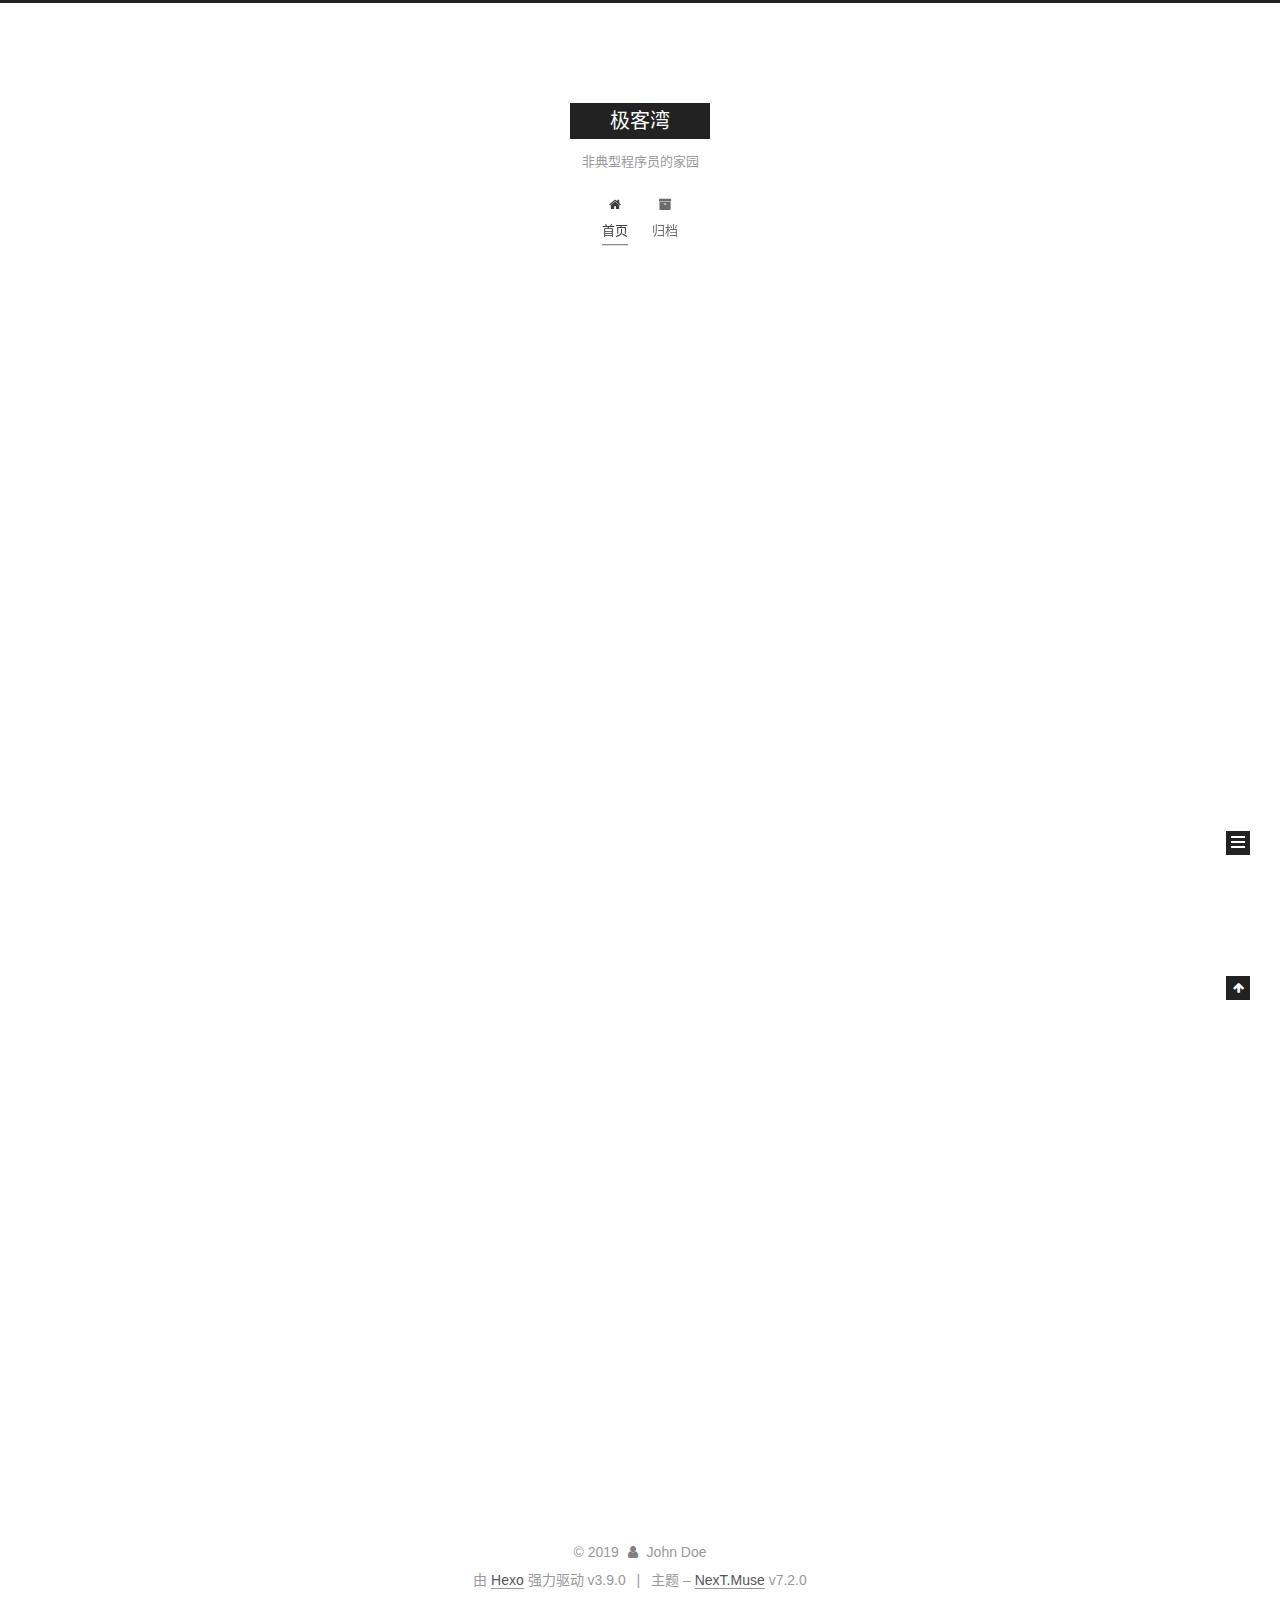
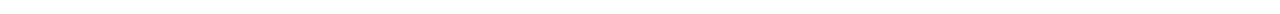
<file: index.html>
<!DOCTYPE html>












  


<html class="theme-next muse use-motion" lang="zh-CN">
<head><meta name="generator" content="Hexo 3.9.0">
  <meta charset="UTF-8">
<meta http-equiv="X-UA-Compatible" content="IE=edge">
<meta name="viewport" content="width=device-width, initial-scale=1, maximum-scale=2">
<meta name="theme-color" content="#222">






















<link rel="stylesheet" href="/lib/font-awesome/css/font-awesome.min.css?v=4.7.0">

<link rel="stylesheet" href="/css/main.css?v=7.2.0">


  <link rel="apple-touch-icon" sizes="180x180" href="/images/apple-touch-icon-next.png?v=7.2.0">


  <link rel="icon" type="image/png" sizes="32x32" href="/images/favicon-32x32-next.png?v=7.2.0">


  <link rel="icon" type="image/png" sizes="16x16" href="/images/favicon-16x16-next.png?v=7.2.0">


  <link rel="mask-icon" href="/images/logo.svg?v=7.2.0" color="#222">







<script id="hexo.configurations">
  var NexT = window.NexT || {};
  var CONFIG = {
    root: '/',
    scheme: 'Muse',
    version: '7.2.0',
    sidebar: {"position":"left","display":"post","offset":12,"onmobile":false,"dimmer":false},
    back2top: true,
    back2top_sidebar: false,
    fancybox: false,
    fastclick: false,
    lazyload: false,
    tabs: true,
    motion: {"enable":true,"async":false,"transition":{"post_block":"fadeIn","post_header":"slideDownIn","post_body":"slideDownIn","coll_header":"slideLeftIn","sidebar":"slideUpIn"}},
    algolia: {
      applicationID: '',
      apiKey: '',
      indexName: '',
      hits: {"per_page":10},
      labels: {"input_placeholder":"Search for Posts","hits_empty":"We didn't find any results for the search: ${query}","hits_stats":"${hits} results found in ${time} ms"}
    }
  };
</script>


  




  <meta property="og:type" content="website">
<meta property="og:title" content="极客湾">
<meta property="og:url" content="http://yoursite.com/index.html">
<meta property="og:site_name" content="极客湾">
<meta property="og:locale" content="zh-CN">
<meta name="twitter:card" content="summary">
<meta name="twitter:title" content="极客湾">





  
  
  <link rel="canonical" href="http://yoursite.com/">



<script id="page.configurations">
  CONFIG.page = {
    sidebar: "",
  };
</script>

  <title>极客湾</title>
  












  <noscript>
  <style>
  .use-motion .motion-element,
  .use-motion .brand,
  .use-motion .menu-item,
  .sidebar-inner,
  .use-motion .post-block,
  .use-motion .pagination,
  .use-motion .comments,
  .use-motion .post-header,
  .use-motion .post-body,
  .use-motion .collection-title { opacity: initial; }

  .use-motion .logo,
  .use-motion .site-title,
  .use-motion .site-subtitle {
    opacity: initial;
    top: initial;
  }

  .use-motion .logo-line-before i { left: initial; }
  .use-motion .logo-line-after i { right: initial; }
  </style>
</noscript>

</head>

<body itemscope itemtype="http://schema.org/WebPage" lang="zh-CN">

  
  
    
  

  <div class="container sidebar-position-left 
  page-home">
    <div class="headband"></div>

    <header id="header" class="header" itemscope itemtype="http://schema.org/WPHeader">
      <div class="header-inner"><div class="site-brand-wrapper">
  <div class="site-meta">
    

    <div class="custom-logo-site-title">
      <a href="/" class="brand" rel="start">
        <span class="logo-line-before"><i></i></span>
        <span class="site-title">极客湾</span>
        <span class="logo-line-after"><i></i></span>
      </a>
    </div>
    
      
        <p class="site-subtitle">非典型程序员的家园</p>
      
    
    
  </div>

  <div class="site-nav-toggle">
    <button aria-label="切换导航栏">
      <span class="btn-bar"></span>
      <span class="btn-bar"></span>
      <span class="btn-bar"></span>
    </button>
  </div>
</div>



<nav class="site-nav">
  
    <ul id="menu" class="menu">
      
        
        
        
          
          <li class="menu-item menu-item-home menu-item-active">

    
    
      
    

    

    <a href="/" rel="section"><i class="menu-item-icon fa fa-fw fa-home"></i> <br>首页</a>

  </li>
        
        
        
          
          <li class="menu-item menu-item-archives">

    
    
      
    

    

    <a href="/archives/" rel="section"><i class="menu-item-icon fa fa-fw fa-archive"></i> <br>归档</a>

  </li>

      
      
    </ul>
  

  
    

  

  
</nav>



  



</div>
    </header>

    


    <main id="main" class="main">
      <div class="main-inner">
        <div class="content-wrap">
          
          <div id="content" class="content">
            
  <section id="posts" class="posts-expand">
    
      

  

  
  
  

  

  <article class="post post-type-normal" itemscope itemtype="http://schema.org/Article">
  
  
  
  <div class="post-block">
    <link itemprop="mainEntityOfPage" href="http://yoursite.com/2019/07/22/hello-world/">

    <span hidden itemprop="author" itemscope itemtype="http://schema.org/Person">
      <meta itemprop="name" content="John Doe">
      <meta itemprop="description" content>
      <meta itemprop="image" content="/images/avatar.gif">
    </span>

    <span hidden itemprop="publisher" itemscope itemtype="http://schema.org/Organization">
      <meta itemprop="name" content="极客湾">
    </span>

    
      <header class="post-header">

        
        
          <h1 class="post-title" itemprop="name headline">
                
                
                <a href="/2019/07/22/hello-world/" class="post-title-link" itemprop="url">Hello World</a>
              
            
          </h1>
        

        <div class="post-meta">

          
          
          

          
            <span class="post-meta-item">
              <span class="post-meta-item-icon">
                <i class="fa fa-calendar-o"></i>
              </span>
              
                <span class="post-meta-item-text">发表于</span>
              

              
                
              

              <time title="创建时间：2019-07-22 14:20:20 / 修改时间：17:03:51" itemprop="dateCreated datePublished" datetime="2019-07-22T14:20:20+08:00">2019-07-22</time>
            </span>
          

          
            

            
          

          

          
            
            
          

          
          

          

          <br>
          

          

          

        </div>
      </header>
    

    
    
    
    <div class="post-body" itemprop="articleBody">

      
      

      
        
          
            <p>Welcome to <a href="https://hexo.io/" target="_blank" rel="noopener">Hexo</a>! This is your very first post. Check <a href="https://hexo.io/docs/" target="_blank" rel="noopener">documentation</a> for more info. If you get any problems when using Hexo, you can find the answer in <a href="https://hexo.io/docs/troubleshooting.html" target="_blank" rel="noopener">troubleshooting</a> or you can ask me on <a href="https://github.com/hexojs/hexo/issues" target="_blank" rel="noopener">GitHub</a>.</p>
<h2 id="Quick-Start"><a href="#Quick-Start" class="headerlink" title="Quick Start"></a>Quick Start</h2><h3 id="Create-a-new-post"><a href="#Create-a-new-post" class="headerlink" title="Create a new post"></a>Create a new post</h3><figure class="highlight bash"><table><tr><td class="gutter"><pre><span class="line">1</span><br></pre></td><td class="code"><pre><span class="line">$ hexo new <span class="string">"My New Post"</span></span><br></pre></td></tr></table></figure>

<p>More info: <a href="https://hexo.io/docs/writing.html" target="_blank" rel="noopener">Writing</a></p>
<h3 id="Run-server"><a href="#Run-server" class="headerlink" title="Run server"></a>Run server</h3><figure class="highlight bash"><table><tr><td class="gutter"><pre><span class="line">1</span><br></pre></td><td class="code"><pre><span class="line">$ hexo server</span><br></pre></td></tr></table></figure>

<p>More info: <a href="https://hexo.io/docs/server.html" target="_blank" rel="noopener">Server</a></p>
<h3 id="Generate-static-files"><a href="#Generate-static-files" class="headerlink" title="Generate static files"></a>Generate static files</h3><figure class="highlight bash"><table><tr><td class="gutter"><pre><span class="line">1</span><br></pre></td><td class="code"><pre><span class="line">$ hexo generate</span><br></pre></td></tr></table></figure>

<p>More info: <a href="https://hexo.io/docs/generating.html" target="_blank" rel="noopener">Generating</a></p>
<h3 id="Deploy-to-remote-sites"><a href="#Deploy-to-remote-sites" class="headerlink" title="Deploy to remote sites"></a>Deploy to remote sites</h3><figure class="highlight bash"><table><tr><td class="gutter"><pre><span class="line">1</span><br></pre></td><td class="code"><pre><span class="line">$ hexo deploy</span><br></pre></td></tr></table></figure>

<p>More info: <a href="https://hexo.io/docs/deployment.html" target="_blank" rel="noopener">Deployment</a></p>
<iframe src="//player.bilibili.com/player.html?aid=59776185&cid=104124220&page=1" scrolling="no" border="0" frameborder="no" framespacing="0" allowfullscreen="true"> </iframe>
          
        
      
    </div>

    

    
    
    

    

    
      
    
    

    

    <footer class="post-footer">
      

      

      

      
      
        <div class="post-eof"></div>
      
    </footer>
  </div>
  
  
  
  </article>


    
  </section>

  


          </div>
          

        </div>
        
          
  
  <div class="sidebar-toggle">
    <div class="sidebar-toggle-line-wrap">
      <span class="sidebar-toggle-line sidebar-toggle-line-first"></span>
      <span class="sidebar-toggle-line sidebar-toggle-line-middle"></span>
      <span class="sidebar-toggle-line sidebar-toggle-line-last"></span>
    </div>
  </div>

  <aside id="sidebar" class="sidebar">
    <div class="sidebar-inner">

      

      

      <div class="site-overview-wrap sidebar-panel sidebar-panel-active">
        <div class="site-overview">
          <div class="site-author motion-element" itemprop="author" itemscope itemtype="http://schema.org/Person">
            
              <p class="site-author-name" itemprop="name">John Doe</p>
              <div class="site-description motion-element" itemprop="description"></div>
          </div>

          
            <nav class="site-state motion-element">
              
                <div class="site-state-item site-state-posts">
                
                  <a href="/archives/">
                
                    <span class="site-state-item-count">1</span>
                    <span class="site-state-item-name">日志</span>
                  </a>
                </div>
              

              

              
            </nav>
          

          

          

          

          

          
          

          
            
          
          

        </div>
      </div>

      

      

    </div>
  </aside>
  


        
      </div>
    </main>

    <footer id="footer" class="footer">
      <div class="footer-inner">
        <div class="copyright">&copy; <span itemprop="copyrightYear">2019</span>
  <span class="with-love" id="animate">
    <i class="fa fa-user"></i>
  </span>
  <span class="author" itemprop="copyrightHolder">John Doe</span>

  

  
</div>


  <div class="powered-by">由 <a href="https://hexo.io" class="theme-link" rel="noopener" target="_blank">Hexo</a> 强力驱动 v3.9.0</div>



  <span class="post-meta-divider">|</span>



  <div class="theme-info">主题 – <a href="https://theme-next.org" class="theme-link" rel="noopener" target="_blank">NexT.Muse</a> v7.2.0</div>




        








        
      </div>
    </footer>

    
      <div class="back-to-top">
        <i class="fa fa-arrow-up"></i>
        
      </div>
    

    

    

    
  </div>

  

<script>
  if (Object.prototype.toString.call(window.Promise) !== '[object Function]') {
    window.Promise = null;
  }
</script>


























  
  <script src="/lib/jquery/index.js?v=3.4.1"></script>

  
  <script src="/lib/velocity/velocity.min.js?v=1.2.1"></script>

  
  <script src="/lib/velocity/velocity.ui.min.js?v=1.2.1"></script>


  


  <script src="/js/utils.js?v=7.2.0"></script>

  <script src="/js/motion.js?v=7.2.0"></script>



  
  


  <script src="/js/schemes/muse.js?v=7.2.0"></script>



  

  


  <script src="/js/next-boot.js?v=7.2.0"></script>


  

  

  

  



  




  

  

  

  

  

  

  

  

  

  

  

  

  

  

</body>
</html>
</file>
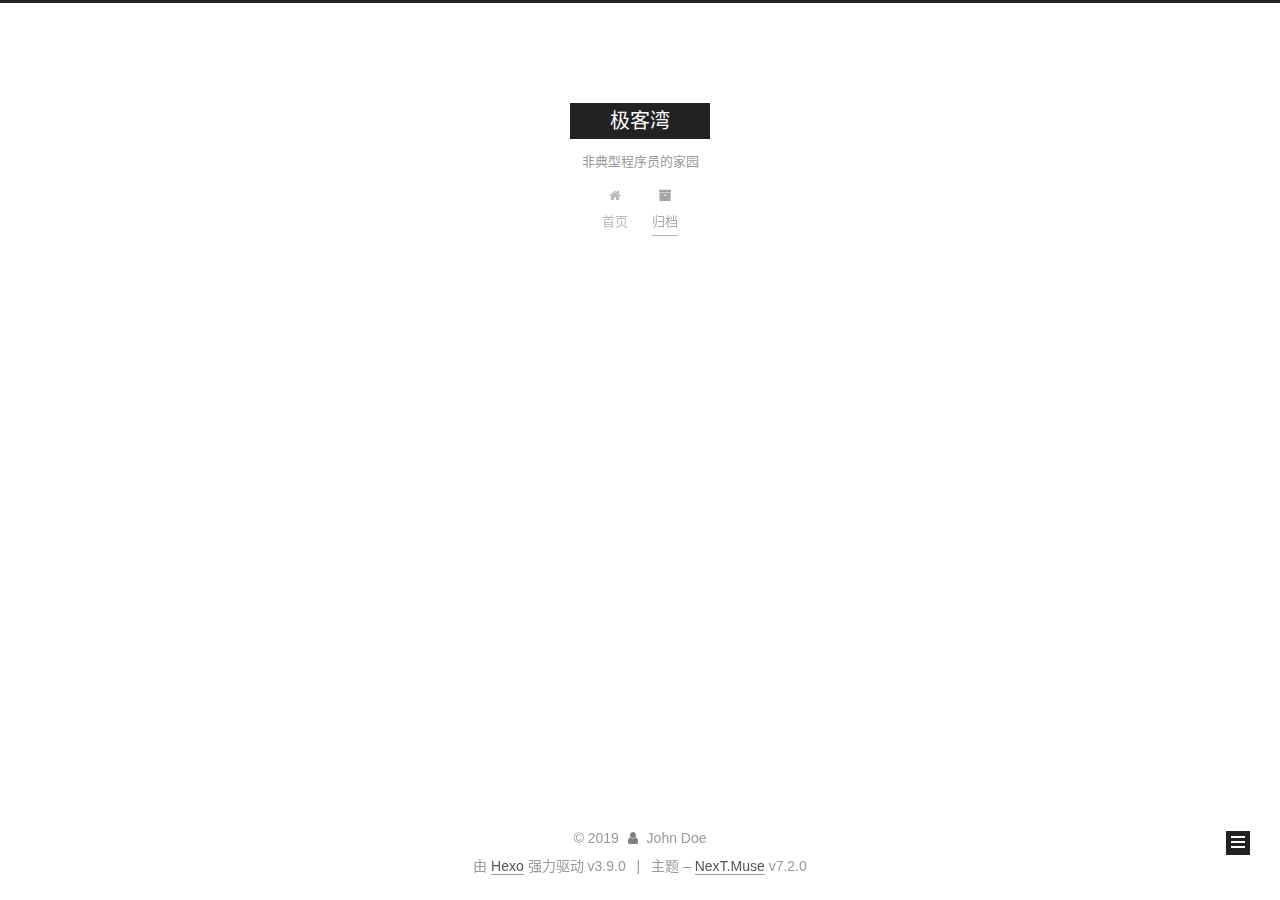
<file: archives/index.html>
<!DOCTYPE html>












  


<html class="theme-next muse use-motion" lang="zh-CN">
<head><meta name="generator" content="Hexo 3.9.0">
  <meta charset="UTF-8">
<meta http-equiv="X-UA-Compatible" content="IE=edge">
<meta name="viewport" content="width=device-width, initial-scale=1, maximum-scale=2">
<meta name="theme-color" content="#222">






















<link rel="stylesheet" href="/lib/font-awesome/css/font-awesome.min.css?v=4.7.0">

<link rel="stylesheet" href="/css/main.css?v=7.2.0">


  <link rel="apple-touch-icon" sizes="180x180" href="/images/apple-touch-icon-next.png?v=7.2.0">


  <link rel="icon" type="image/png" sizes="32x32" href="/images/favicon-32x32-next.png?v=7.2.0">


  <link rel="icon" type="image/png" sizes="16x16" href="/images/favicon-16x16-next.png?v=7.2.0">


  <link rel="mask-icon" href="/images/logo.svg?v=7.2.0" color="#222">







<script id="hexo.configurations">
  var NexT = window.NexT || {};
  var CONFIG = {
    root: '/',
    scheme: 'Muse',
    version: '7.2.0',
    sidebar: {"position":"left","display":"post","offset":12,"onmobile":false,"dimmer":false},
    back2top: true,
    back2top_sidebar: false,
    fancybox: false,
    fastclick: false,
    lazyload: false,
    tabs: true,
    motion: {"enable":true,"async":false,"transition":{"post_block":"fadeIn","post_header":"slideDownIn","post_body":"slideDownIn","coll_header":"slideLeftIn","sidebar":"slideUpIn"}},
    algolia: {
      applicationID: '',
      apiKey: '',
      indexName: '',
      hits: {"per_page":10},
      labels: {"input_placeholder":"Search for Posts","hits_empty":"We didn't find any results for the search: ${query}","hits_stats":"${hits} results found in ${time} ms"}
    }
  };
</script>


  




  <meta property="og:type" content="website">
<meta property="og:title" content="极客湾">
<meta property="og:url" content="http://yoursite.com/archives/index.html">
<meta property="og:site_name" content="极客湾">
<meta property="og:locale" content="zh-CN">
<meta name="twitter:card" content="summary">
<meta name="twitter:title" content="极客湾">





  
  
  <link rel="canonical" href="http://yoursite.com/archives/">



<script id="page.configurations">
  CONFIG.page = {
    sidebar: "",
  };
</script>

  <title>归档 | 极客湾</title>
  












  <noscript>
  <style>
  .use-motion .motion-element,
  .use-motion .brand,
  .use-motion .menu-item,
  .sidebar-inner,
  .use-motion .post-block,
  .use-motion .pagination,
  .use-motion .comments,
  .use-motion .post-header,
  .use-motion .post-body,
  .use-motion .collection-title { opacity: initial; }

  .use-motion .logo,
  .use-motion .site-title,
  .use-motion .site-subtitle {
    opacity: initial;
    top: initial;
  }

  .use-motion .logo-line-before i { left: initial; }
  .use-motion .logo-line-after i { right: initial; }
  </style>
</noscript>

</head>

<body itemscope itemtype="http://schema.org/WebPage" lang="zh-CN">

  
  
    
  

  <div class="container sidebar-position-left page-archive">
    <div class="headband"></div>

    <header id="header" class="header" itemscope itemtype="http://schema.org/WPHeader">
      <div class="header-inner"><div class="site-brand-wrapper">
  <div class="site-meta">
    

    <div class="custom-logo-site-title">
      <a href="/" class="brand" rel="start">
        <span class="logo-line-before"><i></i></span>
        <span class="site-title">极客湾</span>
        <span class="logo-line-after"><i></i></span>
      </a>
    </div>
    
      
        <p class="site-subtitle">非典型程序员的家园</p>
      
    
    
  </div>

  <div class="site-nav-toggle">
    <button aria-label="切换导航栏">
      <span class="btn-bar"></span>
      <span class="btn-bar"></span>
      <span class="btn-bar"></span>
    </button>
  </div>
</div>



<nav class="site-nav">
  
    <ul id="menu" class="menu">
      
        
        
        
          
          <li class="menu-item menu-item-home">

    
    
      
    

    

    <a href="/" rel="section"><i class="menu-item-icon fa fa-fw fa-home"></i> <br>首页</a>

  </li>
        
        
        
          
          <li class="menu-item menu-item-archives menu-item-active">

    
    
      
    

    

    <a href="/archives/" rel="section"><i class="menu-item-icon fa fa-fw fa-archive"></i> <br>归档</a>

  </li>

      
      
    </ul>
  

  
    

    
    
      
      
    
      
      
    
    

  


  

  
</nav>



  



</div>
    </header>

    


    <main id="main" class="main">
      <div class="main-inner">
        <div class="content-wrap">
          
          <div id="content" class="content">
            

  
  
  
  <div class="post-block archive">
    <div id="posts" class="posts-collapse">
      <span class="archive-move-on"></span>

      
      <span class="archive-page-counter">
        
        
        
          
        
        嗯..! 目前共计 1 篇日志。 继续努力。
      </span>
      

      

        
        
        

        
          
          <div class="collection-title">
            <h1 class="archive-year" id="archive-year-2019">2019</h1>
          </div>
        
        

        

  <article class="post post-type-normal" itemscope itemtype="http://schema.org/Article">
    <header class="post-header">

      <h2 class="post-title">
        
          <a class="post-title-link" href="/2019/07/22/hello-world/" itemprop="url">
            
              <span itemprop="name">Hello World</span>
            
          </a>
        
      </h2>

      <div class="post-meta">
        <time class="post-time" itemprop="dateCreated" datetime="2019-07-22T14:20:20+08:00" content="2019-07-22">
          07-22
        </time>
      </div>

    </header>
  </article>



      

    </div>
  </div>
  
  
  

  



          </div>
          

        </div>
        
          
  
  <div class="sidebar-toggle">
    <div class="sidebar-toggle-line-wrap">
      <span class="sidebar-toggle-line sidebar-toggle-line-first"></span>
      <span class="sidebar-toggle-line sidebar-toggle-line-middle"></span>
      <span class="sidebar-toggle-line sidebar-toggle-line-last"></span>
    </div>
  </div>

  <aside id="sidebar" class="sidebar">
    <div class="sidebar-inner">

      

      

      <div class="site-overview-wrap sidebar-panel sidebar-panel-active">
        <div class="site-overview">
          <div class="site-author motion-element" itemprop="author" itemscope itemtype="http://schema.org/Person">
            
              <p class="site-author-name" itemprop="name">John Doe</p>
              <div class="site-description motion-element" itemprop="description"></div>
          </div>

          
            <nav class="site-state motion-element">
              
                <div class="site-state-item site-state-posts">
                
                  <a href="/archives/">
                
                    <span class="site-state-item-count">1</span>
                    <span class="site-state-item-name">日志</span>
                  </a>
                </div>
              

              

              
            </nav>
          

          

          

          

          

          
          

          
            
          
          

        </div>
      </div>

      

      

    </div>
  </aside>
  


        
      </div>
    </main>

    <footer id="footer" class="footer">
      <div class="footer-inner">
        <div class="copyright">&copy; <span itemprop="copyrightYear">2019</span>
  <span class="with-love" id="animate">
    <i class="fa fa-user"></i>
  </span>
  <span class="author" itemprop="copyrightHolder">John Doe</span>

  

  
</div>


  <div class="powered-by">由 <a href="https://hexo.io" class="theme-link" rel="noopener" target="_blank">Hexo</a> 强力驱动 v3.9.0</div>



  <span class="post-meta-divider">|</span>



  <div class="theme-info">主题 – <a href="https://theme-next.org" class="theme-link" rel="noopener" target="_blank">NexT.Muse</a> v7.2.0</div>




        








        
      </div>
    </footer>

    
      <div class="back-to-top">
        <i class="fa fa-arrow-up"></i>
        
      </div>
    

    

    

    
  </div>

  

<script>
  if (Object.prototype.toString.call(window.Promise) !== '[object Function]') {
    window.Promise = null;
  }
</script>


























  
  <script src="/lib/jquery/index.js?v=3.4.1"></script>

  
  <script src="/lib/velocity/velocity.min.js?v=1.2.1"></script>

  
  <script src="/lib/velocity/velocity.ui.min.js?v=1.2.1"></script>


  


  <script src="/js/utils.js?v=7.2.0"></script>

  <script src="/js/motion.js?v=7.2.0"></script>



  
  


  <script src="/js/schemes/muse.js?v=7.2.0"></script>



  

  


  <script src="/js/next-boot.js?v=7.2.0"></script>


  

  

  

  



  




  

  

  

  

  

  

  

  

  

  

  

  

  

  

</body>
</html>
</file>
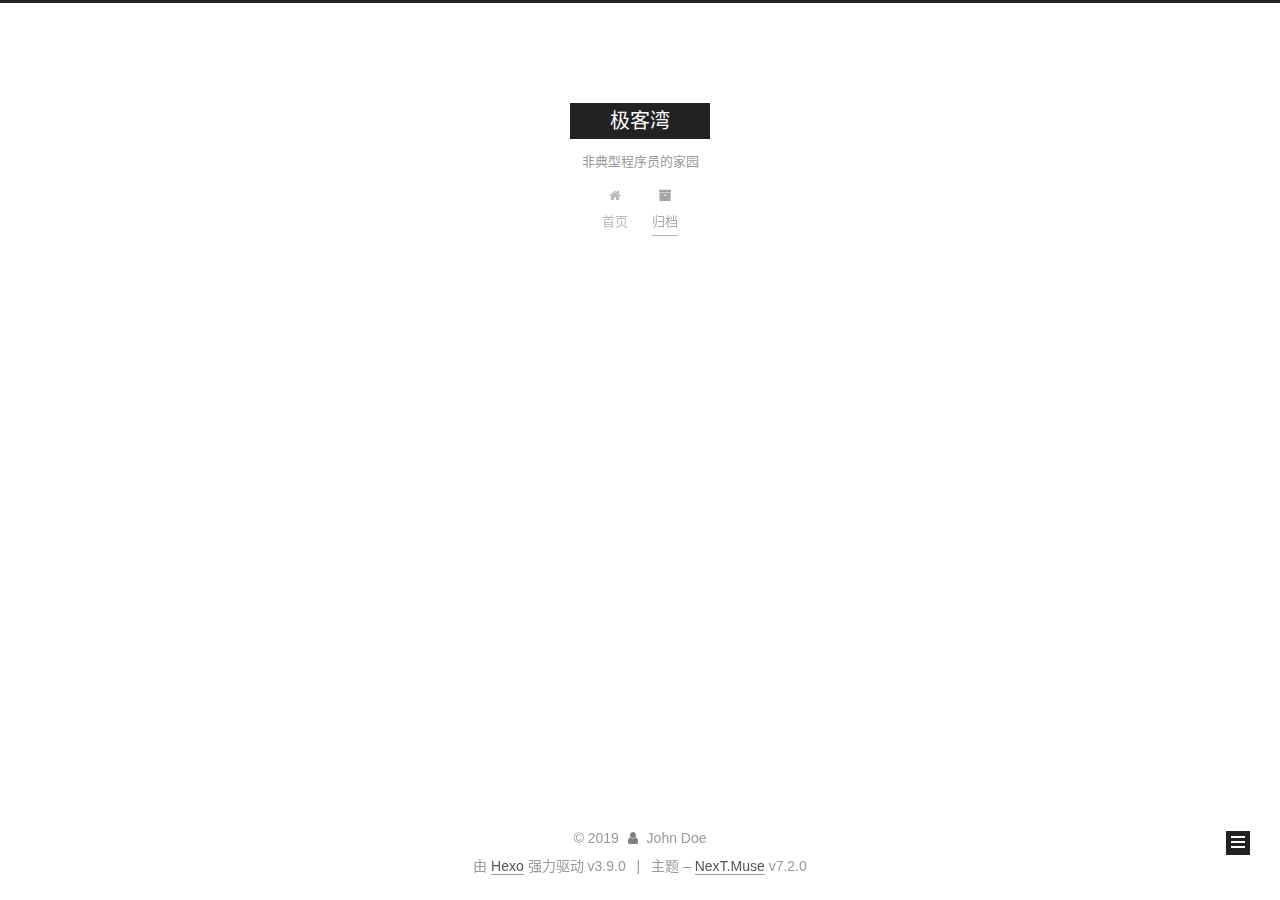
<file: archives/2019/index.html>
<!DOCTYPE html>












  


<html class="theme-next muse use-motion" lang="zh-CN">
<head><meta name="generator" content="Hexo 3.9.0">
  <meta charset="UTF-8">
<meta http-equiv="X-UA-Compatible" content="IE=edge">
<meta name="viewport" content="width=device-width, initial-scale=1, maximum-scale=2">
<meta name="theme-color" content="#222">






















<link rel="stylesheet" href="/lib/font-awesome/css/font-awesome.min.css?v=4.7.0">

<link rel="stylesheet" href="/css/main.css?v=7.2.0">


  <link rel="apple-touch-icon" sizes="180x180" href="/images/apple-touch-icon-next.png?v=7.2.0">


  <link rel="icon" type="image/png" sizes="32x32" href="/images/favicon-32x32-next.png?v=7.2.0">


  <link rel="icon" type="image/png" sizes="16x16" href="/images/favicon-16x16-next.png?v=7.2.0">


  <link rel="mask-icon" href="/images/logo.svg?v=7.2.0" color="#222">







<script id="hexo.configurations">
  var NexT = window.NexT || {};
  var CONFIG = {
    root: '/',
    scheme: 'Muse',
    version: '7.2.0',
    sidebar: {"position":"left","display":"post","offset":12,"onmobile":false,"dimmer":false},
    back2top: true,
    back2top_sidebar: false,
    fancybox: false,
    fastclick: false,
    lazyload: false,
    tabs: true,
    motion: {"enable":true,"async":false,"transition":{"post_block":"fadeIn","post_header":"slideDownIn","post_body":"slideDownIn","coll_header":"slideLeftIn","sidebar":"slideUpIn"}},
    algolia: {
      applicationID: '',
      apiKey: '',
      indexName: '',
      hits: {"per_page":10},
      labels: {"input_placeholder":"Search for Posts","hits_empty":"We didn't find any results for the search: ${query}","hits_stats":"${hits} results found in ${time} ms"}
    }
  };
</script>


  




  <meta property="og:type" content="website">
<meta property="og:title" content="极客湾">
<meta property="og:url" content="http://yoursite.com/archives/2019/index.html">
<meta property="og:site_name" content="极客湾">
<meta property="og:locale" content="zh-CN">
<meta name="twitter:card" content="summary">
<meta name="twitter:title" content="极客湾">





  
  
  <link rel="canonical" href="http://yoursite.com/archives/2019/">



<script id="page.configurations">
  CONFIG.page = {
    sidebar: "",
  };
</script>

  <title>归档 | 极客湾</title>
  












  <noscript>
  <style>
  .use-motion .motion-element,
  .use-motion .brand,
  .use-motion .menu-item,
  .sidebar-inner,
  .use-motion .post-block,
  .use-motion .pagination,
  .use-motion .comments,
  .use-motion .post-header,
  .use-motion .post-body,
  .use-motion .collection-title { opacity: initial; }

  .use-motion .logo,
  .use-motion .site-title,
  .use-motion .site-subtitle {
    opacity: initial;
    top: initial;
  }

  .use-motion .logo-line-before i { left: initial; }
  .use-motion .logo-line-after i { right: initial; }
  </style>
</noscript>

</head>

<body itemscope itemtype="http://schema.org/WebPage" lang="zh-CN">

  
  
    
  

  <div class="container sidebar-position-left page-archive">
    <div class="headband"></div>

    <header id="header" class="header" itemscope itemtype="http://schema.org/WPHeader">
      <div class="header-inner"><div class="site-brand-wrapper">
  <div class="site-meta">
    

    <div class="custom-logo-site-title">
      <a href="/" class="brand" rel="start">
        <span class="logo-line-before"><i></i></span>
        <span class="site-title">极客湾</span>
        <span class="logo-line-after"><i></i></span>
      </a>
    </div>
    
      
        <p class="site-subtitle">非典型程序员的家园</p>
      
    
    
  </div>

  <div class="site-nav-toggle">
    <button aria-label="切换导航栏">
      <span class="btn-bar"></span>
      <span class="btn-bar"></span>
      <span class="btn-bar"></span>
    </button>
  </div>
</div>



<nav class="site-nav">
  
    <ul id="menu" class="menu">
      
        
        
        
          
          <li class="menu-item menu-item-home">

    
    
      
    

    

    <a href="/" rel="section"><i class="menu-item-icon fa fa-fw fa-home"></i> <br>首页</a>

  </li>
        
        
        
          
          <li class="menu-item menu-item-archives menu-item-active">

    
    
      
    

    

    <a href="/archives/" rel="section"><i class="menu-item-icon fa fa-fw fa-archive"></i> <br>归档</a>

  </li>

      
      
    </ul>
  

  
    

    
    
      
      
    
      
      
    
    

  


  

  
</nav>



  



</div>
    </header>

    


    <main id="main" class="main">
      <div class="main-inner">
        <div class="content-wrap">
          
          <div id="content" class="content">
            

  
  
  
  <div class="post-block archive">
    <div id="posts" class="posts-collapse">
      <span class="archive-move-on"></span>

      
      <span class="archive-page-counter">
        
        
        
          
        
        嗯..! 目前共计 1 篇日志。 继续努力。
      </span>
      

      

        
        
        

        
          
          <div class="collection-title">
            <h1 class="archive-year" id="archive-year-2019">2019</h1>
          </div>
        
        

        

  <article class="post post-type-normal" itemscope itemtype="http://schema.org/Article">
    <header class="post-header">

      <h2 class="post-title">
        
          <a class="post-title-link" href="/2019/07/22/hello-world/" itemprop="url">
            
              <span itemprop="name">Hello World</span>
            
          </a>
        
      </h2>

      <div class="post-meta">
        <time class="post-time" itemprop="dateCreated" datetime="2019-07-22T14:20:20+08:00" content="2019-07-22">
          07-22
        </time>
      </div>

    </header>
  </article>



      

    </div>
  </div>
  
  
  

  



          </div>
          

        </div>
        
          
  
  <div class="sidebar-toggle">
    <div class="sidebar-toggle-line-wrap">
      <span class="sidebar-toggle-line sidebar-toggle-line-first"></span>
      <span class="sidebar-toggle-line sidebar-toggle-line-middle"></span>
      <span class="sidebar-toggle-line sidebar-toggle-line-last"></span>
    </div>
  </div>

  <aside id="sidebar" class="sidebar">
    <div class="sidebar-inner">

      

      

      <div class="site-overview-wrap sidebar-panel sidebar-panel-active">
        <div class="site-overview">
          <div class="site-author motion-element" itemprop="author" itemscope itemtype="http://schema.org/Person">
            
              <p class="site-author-name" itemprop="name">John Doe</p>
              <div class="site-description motion-element" itemprop="description"></div>
          </div>

          
            <nav class="site-state motion-element">
              
                <div class="site-state-item site-state-posts">
                
                  <a href="/archives/">
                
                    <span class="site-state-item-count">1</span>
                    <span class="site-state-item-name">日志</span>
                  </a>
                </div>
              

              

              
            </nav>
          

          

          

          

          

          
          

          
            
          
          

        </div>
      </div>

      

      

    </div>
  </aside>
  


        
      </div>
    </main>

    <footer id="footer" class="footer">
      <div class="footer-inner">
        <div class="copyright">&copy; <span itemprop="copyrightYear">2019</span>
  <span class="with-love" id="animate">
    <i class="fa fa-user"></i>
  </span>
  <span class="author" itemprop="copyrightHolder">John Doe</span>

  

  
</div>


  <div class="powered-by">由 <a href="https://hexo.io" class="theme-link" rel="noopener" target="_blank">Hexo</a> 强力驱动 v3.9.0</div>



  <span class="post-meta-divider">|</span>



  <div class="theme-info">主题 – <a href="https://theme-next.org" class="theme-link" rel="noopener" target="_blank">NexT.Muse</a> v7.2.0</div>




        








        
      </div>
    </footer>

    
      <div class="back-to-top">
        <i class="fa fa-arrow-up"></i>
        
      </div>
    

    

    

    
  </div>

  

<script>
  if (Object.prototype.toString.call(window.Promise) !== '[object Function]') {
    window.Promise = null;
  }
</script>


























  
  <script src="/lib/jquery/index.js?v=3.4.1"></script>

  
  <script src="/lib/velocity/velocity.min.js?v=1.2.1"></script>

  
  <script src="/lib/velocity/velocity.ui.min.js?v=1.2.1"></script>


  


  <script src="/js/utils.js?v=7.2.0"></script>

  <script src="/js/motion.js?v=7.2.0"></script>



  
  


  <script src="/js/schemes/muse.js?v=7.2.0"></script>



  

  


  <script src="/js/next-boot.js?v=7.2.0"></script>


  

  

  

  



  




  

  

  

  

  

  

  

  

  

  

  

  

  

  

</body>
</html>
</file>
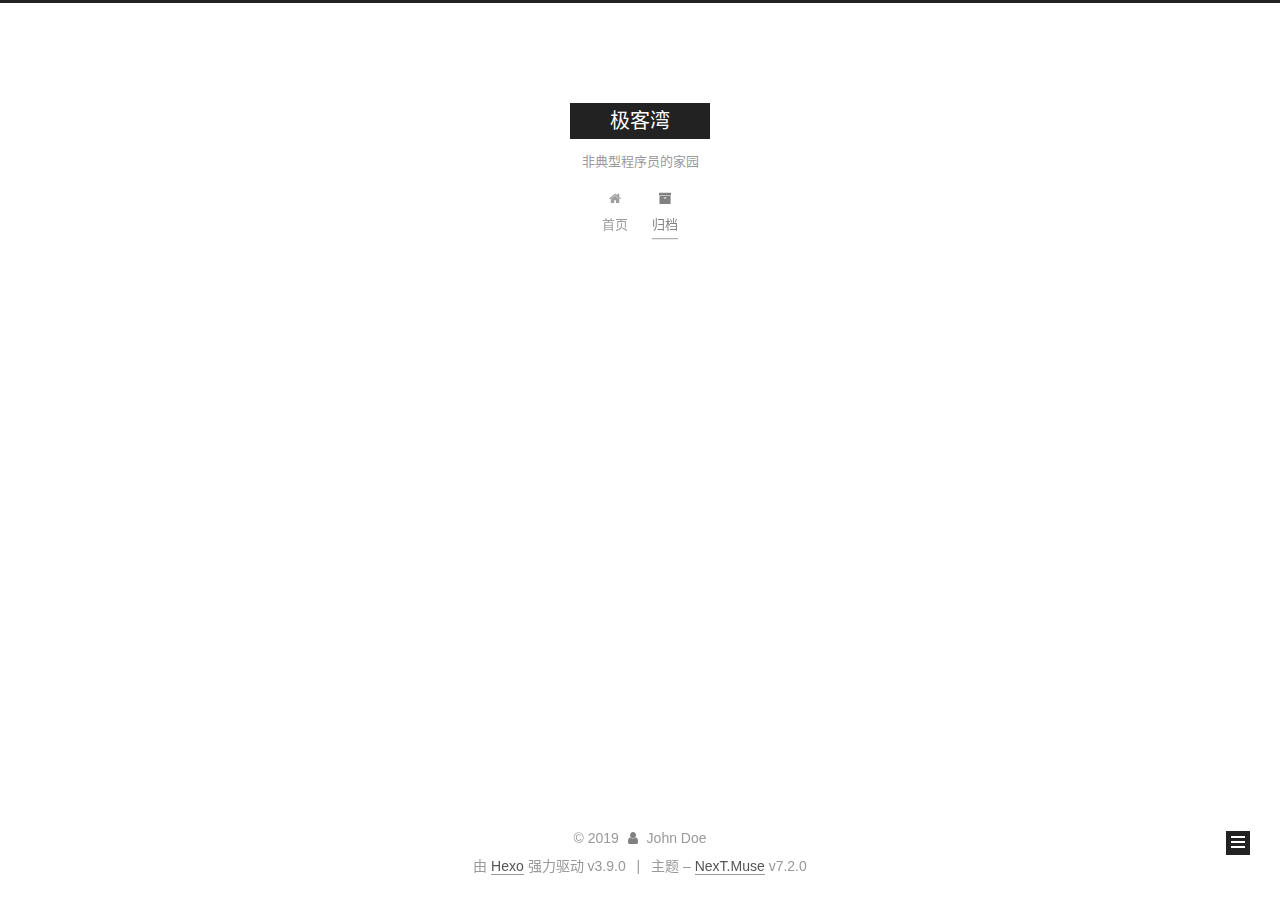
<file: archives/2019/07/index.html>
<!DOCTYPE html>












  


<html class="theme-next muse use-motion" lang="zh-CN">
<head><meta name="generator" content="Hexo 3.9.0">
  <meta charset="UTF-8">
<meta http-equiv="X-UA-Compatible" content="IE=edge">
<meta name="viewport" content="width=device-width, initial-scale=1, maximum-scale=2">
<meta name="theme-color" content="#222">






















<link rel="stylesheet" href="/lib/font-awesome/css/font-awesome.min.css?v=4.7.0">

<link rel="stylesheet" href="/css/main.css?v=7.2.0">


  <link rel="apple-touch-icon" sizes="180x180" href="/images/apple-touch-icon-next.png?v=7.2.0">


  <link rel="icon" type="image/png" sizes="32x32" href="/images/favicon-32x32-next.png?v=7.2.0">


  <link rel="icon" type="image/png" sizes="16x16" href="/images/favicon-16x16-next.png?v=7.2.0">


  <link rel="mask-icon" href="/images/logo.svg?v=7.2.0" color="#222">







<script id="hexo.configurations">
  var NexT = window.NexT || {};
  var CONFIG = {
    root: '/',
    scheme: 'Muse',
    version: '7.2.0',
    sidebar: {"position":"left","display":"post","offset":12,"onmobile":false,"dimmer":false},
    back2top: true,
    back2top_sidebar: false,
    fancybox: false,
    fastclick: false,
    lazyload: false,
    tabs: true,
    motion: {"enable":true,"async":false,"transition":{"post_block":"fadeIn","post_header":"slideDownIn","post_body":"slideDownIn","coll_header":"slideLeftIn","sidebar":"slideUpIn"}},
    algolia: {
      applicationID: '',
      apiKey: '',
      indexName: '',
      hits: {"per_page":10},
      labels: {"input_placeholder":"Search for Posts","hits_empty":"We didn't find any results for the search: ${query}","hits_stats":"${hits} results found in ${time} ms"}
    }
  };
</script>


  




  <meta property="og:type" content="website">
<meta property="og:title" content="极客湾">
<meta property="og:url" content="http://yoursite.com/archives/2019/07/index.html">
<meta property="og:site_name" content="极客湾">
<meta property="og:locale" content="zh-CN">
<meta name="twitter:card" content="summary">
<meta name="twitter:title" content="极客湾">





  
  
  <link rel="canonical" href="http://yoursite.com/archives/2019/07/">



<script id="page.configurations">
  CONFIG.page = {
    sidebar: "",
  };
</script>

  <title>归档 | 极客湾</title>
  












  <noscript>
  <style>
  .use-motion .motion-element,
  .use-motion .brand,
  .use-motion .menu-item,
  .sidebar-inner,
  .use-motion .post-block,
  .use-motion .pagination,
  .use-motion .comments,
  .use-motion .post-header,
  .use-motion .post-body,
  .use-motion .collection-title { opacity: initial; }

  .use-motion .logo,
  .use-motion .site-title,
  .use-motion .site-subtitle {
    opacity: initial;
    top: initial;
  }

  .use-motion .logo-line-before i { left: initial; }
  .use-motion .logo-line-after i { right: initial; }
  </style>
</noscript>

</head>

<body itemscope itemtype="http://schema.org/WebPage" lang="zh-CN">

  
  
    
  

  <div class="container sidebar-position-left page-archive">
    <div class="headband"></div>

    <header id="header" class="header" itemscope itemtype="http://schema.org/WPHeader">
      <div class="header-inner"><div class="site-brand-wrapper">
  <div class="site-meta">
    

    <div class="custom-logo-site-title">
      <a href="/" class="brand" rel="start">
        <span class="logo-line-before"><i></i></span>
        <span class="site-title">极客湾</span>
        <span class="logo-line-after"><i></i></span>
      </a>
    </div>
    
      
        <p class="site-subtitle">非典型程序员的家园</p>
      
    
    
  </div>

  <div class="site-nav-toggle">
    <button aria-label="切换导航栏">
      <span class="btn-bar"></span>
      <span class="btn-bar"></span>
      <span class="btn-bar"></span>
    </button>
  </div>
</div>



<nav class="site-nav">
  
    <ul id="menu" class="menu">
      
        
        
        
          
          <li class="menu-item menu-item-home">

    
    
      
    

    

    <a href="/" rel="section"><i class="menu-item-icon fa fa-fw fa-home"></i> <br>首页</a>

  </li>
        
        
        
          
          <li class="menu-item menu-item-archives menu-item-active">

    
    
      
    

    

    <a href="/archives/" rel="section"><i class="menu-item-icon fa fa-fw fa-archive"></i> <br>归档</a>

  </li>

      
      
    </ul>
  

  
    

    
    
      
      
    
      
      
    
    

  


  

  
</nav>



  



</div>
    </header>

    


    <main id="main" class="main">
      <div class="main-inner">
        <div class="content-wrap">
          
          <div id="content" class="content">
            

  
  
  
  <div class="post-block archive">
    <div id="posts" class="posts-collapse">
      <span class="archive-move-on"></span>

      
      <span class="archive-page-counter">
        
        
        
          
        
        嗯..! 目前共计 1 篇日志。 继续努力。
      </span>
      

      

        
        
        

        
          
          <div class="collection-title">
            <h1 class="archive-year" id="archive-year-2019">2019</h1>
          </div>
        
        

        

  <article class="post post-type-normal" itemscope itemtype="http://schema.org/Article">
    <header class="post-header">

      <h2 class="post-title">
        
          <a class="post-title-link" href="/2019/07/22/hello-world/" itemprop="url">
            
              <span itemprop="name">Hello World</span>
            
          </a>
        
      </h2>

      <div class="post-meta">
        <time class="post-time" itemprop="dateCreated" datetime="2019-07-22T14:20:20+08:00" content="2019-07-22">
          07-22
        </time>
      </div>

    </header>
  </article>



      

    </div>
  </div>
  
  
  

  



          </div>
          

        </div>
        
          
  
  <div class="sidebar-toggle">
    <div class="sidebar-toggle-line-wrap">
      <span class="sidebar-toggle-line sidebar-toggle-line-first"></span>
      <span class="sidebar-toggle-line sidebar-toggle-line-middle"></span>
      <span class="sidebar-toggle-line sidebar-toggle-line-last"></span>
    </div>
  </div>

  <aside id="sidebar" class="sidebar">
    <div class="sidebar-inner">

      

      

      <div class="site-overview-wrap sidebar-panel sidebar-panel-active">
        <div class="site-overview">
          <div class="site-author motion-element" itemprop="author" itemscope itemtype="http://schema.org/Person">
            
              <p class="site-author-name" itemprop="name">John Doe</p>
              <div class="site-description motion-element" itemprop="description"></div>
          </div>

          
            <nav class="site-state motion-element">
              
                <div class="site-state-item site-state-posts">
                
                  <a href="/archives/">
                
                    <span class="site-state-item-count">1</span>
                    <span class="site-state-item-name">日志</span>
                  </a>
                </div>
              

              

              
            </nav>
          

          

          

          

          

          
          

          
            
          
          

        </div>
      </div>

      

      

    </div>
  </aside>
  


        
      </div>
    </main>

    <footer id="footer" class="footer">
      <div class="footer-inner">
        <div class="copyright">&copy; <span itemprop="copyrightYear">2019</span>
  <span class="with-love" id="animate">
    <i class="fa fa-user"></i>
  </span>
  <span class="author" itemprop="copyrightHolder">John Doe</span>

  

  
</div>


  <div class="powered-by">由 <a href="https://hexo.io" class="theme-link" rel="noopener" target="_blank">Hexo</a> 强力驱动 v3.9.0</div>



  <span class="post-meta-divider">|</span>



  <div class="theme-info">主题 – <a href="https://theme-next.org" class="theme-link" rel="noopener" target="_blank">NexT.Muse</a> v7.2.0</div>




        








        
      </div>
    </footer>

    
      <div class="back-to-top">
        <i class="fa fa-arrow-up"></i>
        
      </div>
    

    

    

    
  </div>

  

<script>
  if (Object.prototype.toString.call(window.Promise) !== '[object Function]') {
    window.Promise = null;
  }
</script>


























  
  <script src="/lib/jquery/index.js?v=3.4.1"></script>

  
  <script src="/lib/velocity/velocity.min.js?v=1.2.1"></script>

  
  <script src="/lib/velocity/velocity.ui.min.js?v=1.2.1"></script>


  


  <script src="/js/utils.js?v=7.2.0"></script>

  <script src="/js/motion.js?v=7.2.0"></script>



  
  


  <script src="/js/schemes/muse.js?v=7.2.0"></script>



  

  


  <script src="/js/next-boot.js?v=7.2.0"></script>


  

  

  

  



  




  

  

  

  

  

  

  

  

  

  

  

  

  

  

</body>
</html>
</file>
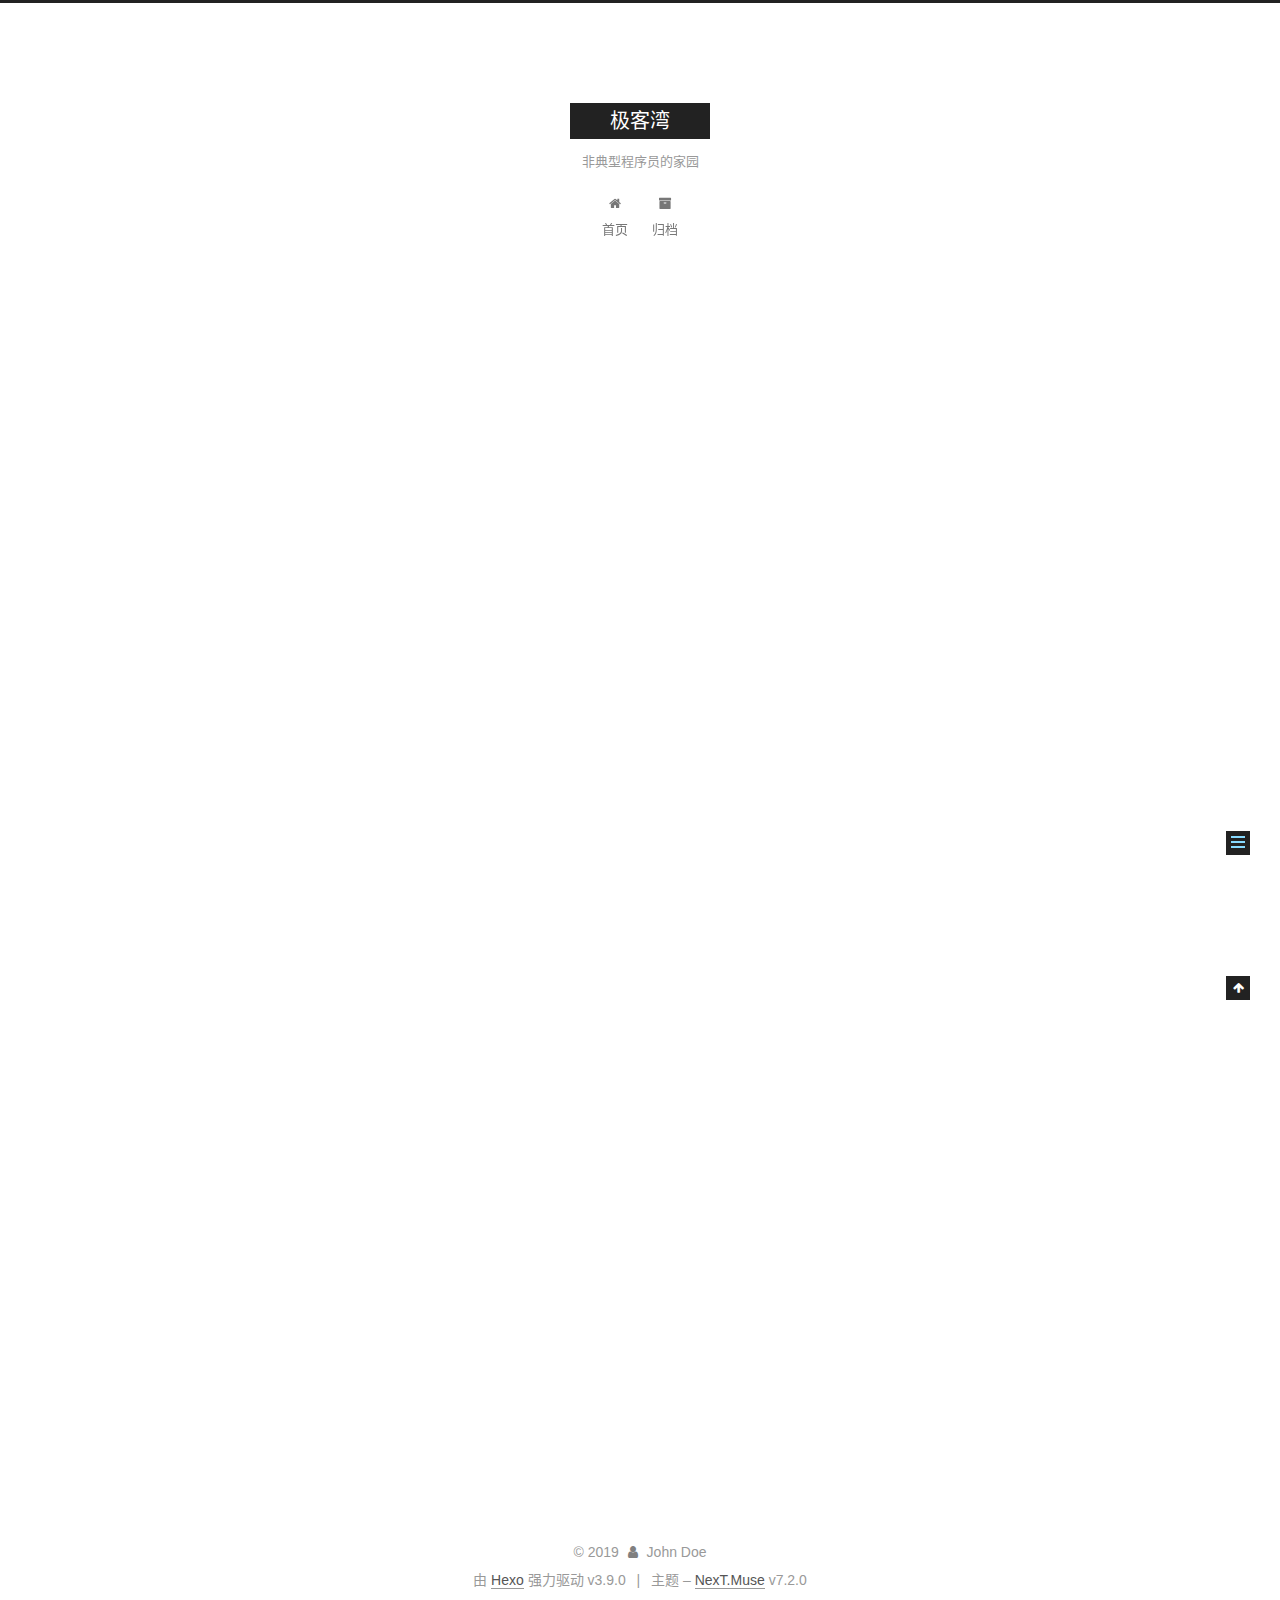
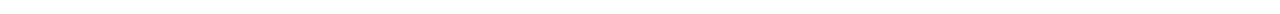
<file: 2019/07/22/hello-world/index.html>
<!DOCTYPE html>












  


<html class="theme-next muse use-motion" lang="zh-CN">
<head><meta name="generator" content="Hexo 3.9.0">
  <meta charset="UTF-8">
<meta http-equiv="X-UA-Compatible" content="IE=edge">
<meta name="viewport" content="width=device-width, initial-scale=1, maximum-scale=2">
<meta name="theme-color" content="#222">






















<link rel="stylesheet" href="/lib/font-awesome/css/font-awesome.min.css?v=4.7.0">

<link rel="stylesheet" href="/css/main.css?v=7.2.0">


  <link rel="apple-touch-icon" sizes="180x180" href="/images/apple-touch-icon-next.png?v=7.2.0">


  <link rel="icon" type="image/png" sizes="32x32" href="/images/favicon-32x32-next.png?v=7.2.0">


  <link rel="icon" type="image/png" sizes="16x16" href="/images/favicon-16x16-next.png?v=7.2.0">


  <link rel="mask-icon" href="/images/logo.svg?v=7.2.0" color="#222">







<script id="hexo.configurations">
  var NexT = window.NexT || {};
  var CONFIG = {
    root: '/',
    scheme: 'Muse',
    version: '7.2.0',
    sidebar: {"position":"left","display":"post","offset":12,"onmobile":false,"dimmer":false},
    back2top: true,
    back2top_sidebar: false,
    fancybox: false,
    fastclick: false,
    lazyload: false,
    tabs: true,
    motion: {"enable":true,"async":false,"transition":{"post_block":"fadeIn","post_header":"slideDownIn","post_body":"slideDownIn","coll_header":"slideLeftIn","sidebar":"slideUpIn"}},
    algolia: {
      applicationID: '',
      apiKey: '',
      indexName: '',
      hits: {"per_page":10},
      labels: {"input_placeholder":"Search for Posts","hits_empty":"We didn't find any results for the search: ${query}","hits_stats":"${hits} results found in ${time} ms"}
    }
  };
</script>


  




  <meta name="description" content="Welcome to Hexo! This is your very first post. Check documentation for more info. If you get any problems when using Hexo, you can find the answer in troubleshooting or you can ask me on GitHub. Quick">
<meta property="og:type" content="article">
<meta property="og:title" content="Hello World">
<meta property="og:url" content="http://yoursite.com/2019/07/22/hello-world/index.html">
<meta property="og:site_name" content="极客湾">
<meta property="og:description" content="Welcome to Hexo! This is your very first post. Check documentation for more info. If you get any problems when using Hexo, you can find the answer in troubleshooting or you can ask me on GitHub. Quick">
<meta property="og:locale" content="zh-CN">
<meta property="og:updated_time" content="2019-07-22T09:03:51.401Z">
<meta name="twitter:card" content="summary">
<meta name="twitter:title" content="Hello World">
<meta name="twitter:description" content="Welcome to Hexo! This is your very first post. Check documentation for more info. If you get any problems when using Hexo, you can find the answer in troubleshooting or you can ask me on GitHub. Quick">





  
  
  <link rel="canonical" href="http://yoursite.com/2019/07/22/hello-world/">



<script id="page.configurations">
  CONFIG.page = {
    sidebar: "",
  };
</script>

  <title>Hello World | 极客湾</title>
  












  <noscript>
  <style>
  .use-motion .motion-element,
  .use-motion .brand,
  .use-motion .menu-item,
  .sidebar-inner,
  .use-motion .post-block,
  .use-motion .pagination,
  .use-motion .comments,
  .use-motion .post-header,
  .use-motion .post-body,
  .use-motion .collection-title { opacity: initial; }

  .use-motion .logo,
  .use-motion .site-title,
  .use-motion .site-subtitle {
    opacity: initial;
    top: initial;
  }

  .use-motion .logo-line-before i { left: initial; }
  .use-motion .logo-line-after i { right: initial; }
  </style>
</noscript>

</head>

<body itemscope itemtype="http://schema.org/WebPage" lang="zh-CN">

  
  
    
  

  <div class="container sidebar-position-left page-post-detail">
    <div class="headband"></div>

    <header id="header" class="header" itemscope itemtype="http://schema.org/WPHeader">
      <div class="header-inner"><div class="site-brand-wrapper">
  <div class="site-meta">
    

    <div class="custom-logo-site-title">
      <a href="/" class="brand" rel="start">
        <span class="logo-line-before"><i></i></span>
        <span class="site-title">极客湾</span>
        <span class="logo-line-after"><i></i></span>
      </a>
    </div>
    
      
        <p class="site-subtitle">非典型程序员的家园</p>
      
    
    
  </div>

  <div class="site-nav-toggle">
    <button aria-label="切换导航栏">
      <span class="btn-bar"></span>
      <span class="btn-bar"></span>
      <span class="btn-bar"></span>
    </button>
  </div>
</div>



<nav class="site-nav">
  
    <ul id="menu" class="menu">
      
        
        
        
          
          <li class="menu-item menu-item-home">

    
    
      
    

    

    <a href="/" rel="section"><i class="menu-item-icon fa fa-fw fa-home"></i> <br>首页</a>

  </li>
        
        
        
          
          <li class="menu-item menu-item-archives">

    
    
      
    

    

    <a href="/archives/" rel="section"><i class="menu-item-icon fa fa-fw fa-archive"></i> <br>归档</a>

  </li>

      
      
    </ul>
  

  
    

  

  
</nav>



  



</div>
    </header>

    


    <main id="main" class="main">
      <div class="main-inner">
        <div class="content-wrap">
          
          <div id="content" class="content">
            

  <div id="posts" class="posts-expand">
    

  

  
  
  

  

  <article class="post post-type-normal" itemscope itemtype="http://schema.org/Article">
  
  
  
  <div class="post-block">
    <link itemprop="mainEntityOfPage" href="http://yoursite.com/2019/07/22/hello-world/">

    <span hidden itemprop="author" itemscope itemtype="http://schema.org/Person">
      <meta itemprop="name" content="John Doe">
      <meta itemprop="description" content>
      <meta itemprop="image" content="/images/avatar.gif">
    </span>

    <span hidden itemprop="publisher" itemscope itemtype="http://schema.org/Organization">
      <meta itemprop="name" content="极客湾">
    </span>

    
      <header class="post-header">

        
        
          <h1 class="post-title" itemprop="name headline">Hello World

              
            
          </h1>
        

        <div class="post-meta">

          
          
          

          
            <span class="post-meta-item">
              <span class="post-meta-item-icon">
                <i class="fa fa-calendar-o"></i>
              </span>
              
                <span class="post-meta-item-text">发表于</span>
              

              
                
              

              <time title="创建时间：2019-07-22 14:20:20 / 修改时间：17:03:51" itemprop="dateCreated datePublished" datetime="2019-07-22T14:20:20+08:00">2019-07-22</time>
            </span>
          

          
            

            
          

          

          
            
            
          

          
          

          

          <br>
          

          

          

        </div>
      </header>
    

    
    
    
    <div class="post-body" itemprop="articleBody">

      
      

      
        <p>Welcome to <a href="https://hexo.io/" target="_blank" rel="noopener">Hexo</a>! This is your very first post. Check <a href="https://hexo.io/docs/" target="_blank" rel="noopener">documentation</a> for more info. If you get any problems when using Hexo, you can find the answer in <a href="https://hexo.io/docs/troubleshooting.html" target="_blank" rel="noopener">troubleshooting</a> or you can ask me on <a href="https://github.com/hexojs/hexo/issues" target="_blank" rel="noopener">GitHub</a>.</p>
<h2 id="Quick-Start"><a href="#Quick-Start" class="headerlink" title="Quick Start"></a>Quick Start</h2><h3 id="Create-a-new-post"><a href="#Create-a-new-post" class="headerlink" title="Create a new post"></a>Create a new post</h3><figure class="highlight bash"><table><tr><td class="gutter"><pre><span class="line">1</span><br></pre></td><td class="code"><pre><span class="line">$ hexo new <span class="string">"My New Post"</span></span><br></pre></td></tr></table></figure>

<p>More info: <a href="https://hexo.io/docs/writing.html" target="_blank" rel="noopener">Writing</a></p>
<h3 id="Run-server"><a href="#Run-server" class="headerlink" title="Run server"></a>Run server</h3><figure class="highlight bash"><table><tr><td class="gutter"><pre><span class="line">1</span><br></pre></td><td class="code"><pre><span class="line">$ hexo server</span><br></pre></td></tr></table></figure>

<p>More info: <a href="https://hexo.io/docs/server.html" target="_blank" rel="noopener">Server</a></p>
<h3 id="Generate-static-files"><a href="#Generate-static-files" class="headerlink" title="Generate static files"></a>Generate static files</h3><figure class="highlight bash"><table><tr><td class="gutter"><pre><span class="line">1</span><br></pre></td><td class="code"><pre><span class="line">$ hexo generate</span><br></pre></td></tr></table></figure>

<p>More info: <a href="https://hexo.io/docs/generating.html" target="_blank" rel="noopener">Generating</a></p>
<h3 id="Deploy-to-remote-sites"><a href="#Deploy-to-remote-sites" class="headerlink" title="Deploy to remote sites"></a>Deploy to remote sites</h3><figure class="highlight bash"><table><tr><td class="gutter"><pre><span class="line">1</span><br></pre></td><td class="code"><pre><span class="line">$ hexo deploy</span><br></pre></td></tr></table></figure>

<p>More info: <a href="https://hexo.io/docs/deployment.html" target="_blank" rel="noopener">Deployment</a></p>
<iframe src="//player.bilibili.com/player.html?aid=59776185&cid=104124220&page=1" scrolling="no" border="0" frameborder="no" framespacing="0" allowfullscreen="true"> </iframe>
      
    </div>

    

    
    
    

    

    
      
    
    

    

    <footer class="post-footer">
      

      
      
      

      

      
      
    </footer>
  </div>
  
  
  
  </article>


  </div>


          </div>
          

  



        </div>
        
          
  
  <div class="sidebar-toggle">
    <div class="sidebar-toggle-line-wrap">
      <span class="sidebar-toggle-line sidebar-toggle-line-first"></span>
      <span class="sidebar-toggle-line sidebar-toggle-line-middle"></span>
      <span class="sidebar-toggle-line sidebar-toggle-line-last"></span>
    </div>
  </div>

  <aside id="sidebar" class="sidebar">
    <div class="sidebar-inner">

      

      
        <ul class="sidebar-nav motion-element">
          <li class="sidebar-nav-toc sidebar-nav-active" data-target="post-toc-wrap">
            文章目录
          </li>
          <li class="sidebar-nav-overview" data-target="site-overview-wrap">
            站点概览
          </li>
        </ul>
      

      <div class="site-overview-wrap sidebar-panel">
        <div class="site-overview">
          <div class="site-author motion-element" itemprop="author" itemscope itemtype="http://schema.org/Person">
            
              <p class="site-author-name" itemprop="name">John Doe</p>
              <div class="site-description motion-element" itemprop="description"></div>
          </div>

          
            <nav class="site-state motion-element">
              
                <div class="site-state-item site-state-posts">
                
                  <a href="/archives/">
                
                    <span class="site-state-item-count">1</span>
                    <span class="site-state-item-name">日志</span>
                  </a>
                </div>
              

              

              
            </nav>
          

          

          

          

          

          
          

          
            
          
          

        </div>
      </div>

      
      <!--noindex-->
        <div class="post-toc-wrap motion-element sidebar-panel sidebar-panel-active">
          <div class="post-toc">

            
            
            
            

            
              <div class="post-toc-content"><ol class="nav"><li class="nav-item nav-level-2"><a class="nav-link" href="#Quick-Start"><span class="nav-number">1.</span> <span class="nav-text">Quick Start</span></a><ol class="nav-child"><li class="nav-item nav-level-3"><a class="nav-link" href="#Create-a-new-post"><span class="nav-number">1.1.</span> <span class="nav-text">Create a new post</span></a></li><li class="nav-item nav-level-3"><a class="nav-link" href="#Run-server"><span class="nav-number">1.2.</span> <span class="nav-text">Run server</span></a></li><li class="nav-item nav-level-3"><a class="nav-link" href="#Generate-static-files"><span class="nav-number">1.3.</span> <span class="nav-text">Generate static files</span></a></li><li class="nav-item nav-level-3"><a class="nav-link" href="#Deploy-to-remote-sites"><span class="nav-number">1.4.</span> <span class="nav-text">Deploy to remote sites</span></a></li></ol></li></ol></div>
            

          </div>
        </div>
      <!--/noindex-->
      

      

    </div>
  </aside>
  


        
      </div>
    </main>

    <footer id="footer" class="footer">
      <div class="footer-inner">
        <div class="copyright">&copy; <span itemprop="copyrightYear">2019</span>
  <span class="with-love" id="animate">
    <i class="fa fa-user"></i>
  </span>
  <span class="author" itemprop="copyrightHolder">John Doe</span>

  

  
</div>


  <div class="powered-by">由 <a href="https://hexo.io" class="theme-link" rel="noopener" target="_blank">Hexo</a> 强力驱动 v3.9.0</div>



  <span class="post-meta-divider">|</span>



  <div class="theme-info">主题 – <a href="https://theme-next.org" class="theme-link" rel="noopener" target="_blank">NexT.Muse</a> v7.2.0</div>




        








        
      </div>
    </footer>

    
      <div class="back-to-top">
        <i class="fa fa-arrow-up"></i>
        
      </div>
    

    

    

    
  </div>

  

<script>
  if (Object.prototype.toString.call(window.Promise) !== '[object Function]') {
    window.Promise = null;
  }
</script>


























  
  <script src="/lib/jquery/index.js?v=3.4.1"></script>

  
  <script src="/lib/velocity/velocity.min.js?v=1.2.1"></script>

  
  <script src="/lib/velocity/velocity.ui.min.js?v=1.2.1"></script>


  


  <script src="/js/utils.js?v=7.2.0"></script>

  <script src="/js/motion.js?v=7.2.0"></script>



  
  


  <script src="/js/schemes/muse.js?v=7.2.0"></script>



  
  <script src="/js/scrollspy.js?v=7.2.0"></script>
<script src="/js/post-details.js?v=7.2.0"></script>



  


  <script src="/js/next-boot.js?v=7.2.0"></script>


  

  

  

  


  


  




  

  

  

  

  

  

  

  

  

  

  

  

  

  

</body>
</html>
</file>
<file: css/main.css>
/* normalize.css v8.0.1 | MIT License | github.com/necolas/normalize.css */
html {
  line-height: 1.15; /* 1 */
  -webkit-text-size-adjust: 100%; /* 2 */
}
body {
  margin: 0;
}
main {
  display: block;
}
h1 {
  font-size: 2em;
  margin: 0.67em 0;
}
hr {
  box-sizing: content-box; /* 1 */
  height: 0; /* 1 */
  overflow: visible; /* 2 */
}
pre {
  font-family: monospace, monospace; /* 1 */
  font-size: 1em; /* 2 */
}
a {
  background-color: transparent;
}
abbr[title] {
  border-bottom: none; /* 1 */
  text-decoration: underline; /* 2 */
  text-decoration: underline dotted; /* 2 */
}
b,
strong {
  font-weight: bolder;
}
code,
kbd,
samp {
  font-family: monospace, monospace; /* 1 */
  font-size: 1em; /* 2 */
}
small {
  font-size: 80%;
}
sub,
sup {
  font-size: 75%;
  line-height: 0;
  position: relative;
  vertical-align: baseline;
}
sub {
  bottom: -0.25em;
}
sup {
  top: -0.5em;
}
img {
  border-style: none;
}
button,
input,
optgroup,
select,
textarea {
  font-family: inherit; /* 1 */
  font-size: 100%; /* 1 */
  line-height: 1.15; /* 1 */
  margin: 0; /* 2 */
}
button,
input {
/* 1 */
  overflow: visible;
}
button,
select {
/* 1 */
  text-transform: none;
}
button,
[type="button"],
[type="reset"],
[type="submit"] {
  -webkit-appearance: button;
}
button::-moz-focus-inner,
[type="button"]::-moz-focus-inner,
[type="reset"]::-moz-focus-inner,
[type="submit"]::-moz-focus-inner {
  border-style: none;
  padding: 0;
}
button:-moz-focusring,
[type="button"]:-moz-focusring,
[type="reset"]:-moz-focusring,
[type="submit"]:-moz-focusring {
  outline: 1px dotted ButtonText;
}
fieldset {
  padding: 0.35em 0.75em 0.625em;
}
legend {
  box-sizing: border-box; /* 1 */
  color: inherit; /* 2 */
  display: table; /* 1 */
  max-width: 100%; /* 1 */
  padding: 0; /* 3 */
  white-space: normal; /* 1 */
}
progress {
  vertical-align: baseline;
}
textarea {
  overflow: auto;
}
[type="checkbox"],
[type="radio"] {
  box-sizing: border-box; /* 1 */
  padding: 0; /* 2 */
}
[type="number"]::-webkit-inner-spin-button,
[type="number"]::-webkit-outer-spin-button {
  height: auto;
}
[type="search"] {
  -webkit-appearance: textfield; /* 1 */
  outline-offset: -2px; /* 2 */
}
[type="search"]::-webkit-search-decoration {
  -webkit-appearance: none;
}
::-webkit-file-upload-button {
  -webkit-appearance: button; /* 1 */
  font: inherit; /* 2 */
}
details {
  display: block;
}
summary {
  display: list-item;
}
template {
  display: none;
}
[hidden] {
  display: none;
}
::selection {
  background: #262a30;
  color: #fff;
}
body {
  position: relative;
  font-family: 'Lato', "PingFang SC", "Microsoft YaHei", sans-serif;
  font-size: 14px;
  line-height: 2;
  color: #555;
  background: #fff;
}
@media (max-width: 991px) {
  body {
    padding-right: 0 !important;
  }
}
@media (min-width: 1200px) {
  body {
    font-size: 16px;
  }
}
h1,
h2,
h3,
h4,
h5,
h6 {
  margin: 20px 0 15px;
  padding: 0;
  font-weight: bold;
  line-height: 1.5;
  font-family: 'Lato', "PingFang SC", "Microsoft YaHei", sans-serif;
}
h1 {
  font-size: 22px;
}
h1 code {
  font-size: 1em;
}
@media (max-width: 767px) {
  h1 {
    font-size: 18px;
  }
  h1 code {
    font-size: 1em;
  }
}
h2 {
  font-size: 20px;
}
h2 code {
  font-size: 1em;
}
@media (max-width: 767px) {
  h2 {
    font-size: 16px;
  }
  h2 code {
    font-size: 1em;
  }
}
h3 {
  font-size: 18px;
}
h3 code {
  font-size: 1em;
}
@media (max-width: 767px) {
  h3 {
    font-size: 14px;
  }
  h3 code {
    font-size: 1em;
  }
}
h4 {
  font-size: 16px;
}
h4 code {
  font-size: 1em;
}
@media (max-width: 767px) {
  h4 {
    font-size: 12px;
  }
  h4 code {
    font-size: 1em;
  }
}
h5 {
  font-size: 14px;
}
h5 code {
  font-size: 1em;
}
@media (max-width: 767px) {
  h5 {
    font-size: 10px;
  }
  h5 code {
    font-size: 1em;
  }
}
h6 {
  font-size: 12px;
}
h6 code {
  font-size: 1em;
}
@media (max-width: 767px) {
  h6 {
    font-size: 8px;
  }
  h6 code {
    font-size: 1em;
  }
}
p {
  margin: 0 0 20px 0;
}
a,
span.exturl {
  overflow-wrap: break-word;
  word-wrap: break-word;
  background-color: transparent;
  color: #555;
  text-decoration: none;
  outline: none;
  border-bottom: 1px solid #999;
  cursor: pointer;
}
a:hover,
span.exturl:hover {
  color: #222;
  border-bottom-color: #222;
}
video {
  max-width: 100%;
  display: block;
  margin-left: auto;
  margin-right: auto;
}
img {
  display: block;
  margin: auto;
  max-width: 100%;
  height: auto;
}
hr {
  margin: 40px 0;
  height: 3px;
  border: none;
  background-color: #ddd;
  background-image: repeating-linear-gradient(-45deg, #fff, #fff 4px, transparent 4px, transparent 8px);
}
blockquote {
  margin: 0;
  padding: 0 15px;
  color: #666;
  border-left: 4px solid #ddd;
}
blockquote cite::before {
  content: "-";
  padding: 0 5px;
}
dt {
  font-weight: 700;
}
dd {
  margin: 0;
  padding: 0;
}
kbd {
  border: 1px solid #ccc;
  border-radius: 0.2em;
  box-shadow: 0.1em 0.1em 0.2em rgba(0,0,0,0.1);
  background-color: #f9f9f9;
  font-family: inherit;
  background-image: linear-gradient(top, #eee, #fff, #eee);
  padding: 0.1em 0.3em;
  white-space: nowrap;
}
.text-left {
  text-align: left;
}
.text-center {
  text-align: center;
}
.text-right {
  text-align: right;
}
.text-justify {
  text-align: justify;
}
.text-nowrap {
  white-space: nowrap;
}
.text-lowercase {
  text-transform: lowercase;
}
.text-uppercase {
  text-transform: uppercase;
}
.text-capitalize {
  text-transform: capitalize;
}
.center-block {
  display: block;
  margin-left: auto;
  margin-right: auto;
}
.clearfix:before,
.clearfix:after {
  content: " ";
  display: table;
}
.clearfix:after {
  clear: both;
}
.pullquote {
  width: 45%;
}
.pullquote.left {
  float: left;
  margin-left: 5px;
  margin-right: 10px;
}
.pullquote.right {
  float: right;
  margin-left: 10px;
  margin-right: 5px;
}
.affix {
  position: fixed;
}
.translation {
  margin-top: -20px;
  font-size: 14px;
  color: #999;
}
.scrollbar-measure {
  width: 100px;
  height: 100px;
  overflow: scroll;
  position: absolute;
  top: -9999px;
}
.use-motion .motion-element {
  opacity: 0;
}
.table-container {
  margin: 20px 0;
  overflow: auto;
  -webkit-overflow-scrolling: touch;
}
.highlight .table-container {
  margin: 0px;
}
table {
  width: 100%;
  border-collapse: collapse;
  border-spacing: 0;
  font-size: 14px;
}
table > tbody > tr:nth-of-type(odd) {
  background-color: #f9f9f9;
}
table > tbody > tr:hover {
  background-color: #f5f5f5;
}
caption,
th,
td {
  padding: 8px;
  text-align: left;
  vertical-align: middle;
  font-weight: normal;
}
th,
td {
  border: 1px solid #ddd;
  border-bottom: 3px solid #ddd;
}
th {
  padding-bottom: 10px;
  font-weight: 700;
}
td {
  border-bottom-width: 1px;
}
html,
body {
  height: 100%;
}
.container {
  position: relative;
}
.header-inner {
  margin: 0 auto;
  padding: 100px 0 70px;
  width: 700px;
}
@media (min-width: 1200px) {
  .container .header-inner {
    width: 800px;
  }
}
@media (min-width: 1600px) {
  .container .header-inner {
    width: 900px;
  }
}
.main-inner {
  margin: 0 auto;
  width: 700px;
}
@media (min-width: 1200px) {
  .container .main-inner {
    width: 800px;
  }
}
@media (min-width: 1600px) {
  .container .main-inner {
    width: 900px;
  }
}
.footer {
  padding: 20px 0;
}
.footer-inner {
  box-sizing: border-box;
  margin: 0px auto;
  width: 700px;
}
@media (min-width: 1200px) {
  .container .footer-inner {
    width: 800px;
  }
}
@media (min-width: 1600px) {
  .container .footer-inner {
    width: 900px;
  }
}
pre,
.highlight {
  margin: 20px 0;
  font-size: 14px;
  color: #4d4d4c;
  background: #f7f7f7;
  line-height: 1.6;
}
pre,
code {
  font-family: consolas, Menlo, "PingFang SC", "Microsoft YaHei", monospace;
}
code {
  overflow-wrap: break-word;
  word-wrap: break-word;
  padding: 2px 4px;
  color: #555;
  background: #eee;
  border-radius: 3px;
  font-size: 14px;
}
pre {
  overflow: auto;
  padding: 10px;
}
pre code {
  padding: 0;
  color: #4d4d4c;
  background: none;
  text-shadow: none;
}
.highlight {
  border-radius: 1px;
}
.highlight pre {
  border: none;
  margin: 0;
  padding: 10px 0;
}
.highlight table {
  margin: 0;
  width: auto;
  border: none;
}
.highlight td {
  border: none;
  padding: 0;
}
.highlight figcaption {
  font-size: 1em;
  color: #4d4d4c;
  line-height: 1em;
  margin: 0em;
  padding: 0.5em;
  background: #eee;
  border-bottom: 1px solid #e9e9e9;
}
.highlight figcaption:before,
.highlight figcaption:after {
  content: " ";
  display: table;
}
.highlight figcaption:after {
  clear: both;
}
.highlight figcaption a {
  float: right;
  color: #4d4d4c;
}
.highlight figcaption a:hover {
  border-bottom-color: #4d4d4c;
}
.highlight .gutter pre {
  padding-left: 10px;
  padding-right: 10px;
  color: #869194;
  text-align: right;
  background-color: #eff2f3;
}
.highlight .code pre {
  width: 100%;
  padding-left: 10px;
  background-color: #f7f7f7;
}
.highlight .line {
  height: 20px;
}
.gutter {
  -webkit-user-select: none;
  -moz-user-select: none;
  -ms-user-select: none;
  user-select: none;
}
.gist table {
  width: auto;
}
.gist table td {
  border: none;
}
pre .deletion {
  background: #fdd;
}
pre .addition {
  background: #dfd;
}
pre .meta {
  color: #8959a8;
}
pre .comment {
  color: #8e908c;
}
pre .variable,
pre .attribute,
pre .tag,
pre .name,
pre .regexp,
pre .ruby .constant,
pre .xml .tag .title,
pre .xml .pi,
pre .xml .doctype,
pre .html .doctype,
pre .css .id,
pre .css .class,
pre .css .pseudo {
  color: #c82829;
}
pre .number,
pre .preprocessor,
pre .built_in,
pre .builtin-name,
pre .literal,
pre .params,
pre .constant,
pre .command {
  color: #f5871f;
}
pre .ruby .class .title,
pre .css .rules .attribute,
pre .string,
pre .symbol,
pre .value,
pre .inheritance,
pre .header,
pre .ruby .symbol,
pre .xml .cdata,
pre .special,
pre .formula {
  color: #718c00;
}
pre .title,
pre .css .hexcolor {
  color: #3e999f;
}
pre .function,
pre .python .decorator,
pre .python .title,
pre .ruby .function .title,
pre .ruby .title .keyword,
pre .perl .sub,
pre .javascript .title,
pre .coffeescript .title {
  color: #4271ae;
}
pre .keyword,
pre .javascript .function {
  color: #8959a8;
}
.posts-expand .post-body img.full-image {
  border: none;
}
.blockquote-center,
.page-home .post-type-quote blockquote,
.page-post-detail .post-type-quote blockquote {
  position: relative;
  margin: 40px 0;
  padding: 0;
  border-left: none;
  text-align: center;
}
.blockquote-center::before,
.page-home .post-type-quote blockquote::before,
.page-post-detail .post-type-quote blockquote::before,
.blockquote-center::after,
.page-home .post-type-quote blockquote::after,
.page-post-detail .post-type-quote blockquote::after {
  position: absolute;
  content: ' ';
  display: block;
  width: 100%;
  height: 24px;
  opacity: 0.2;
  background-repeat: no-repeat;
  background-position: 0 -6px;
  background-size: 22px 22px;
}
.blockquote-center::before,
.page-home .post-type-quote blockquote::before,
.page-post-detail .post-type-quote blockquote::before {
  top: -20px;
  background-image: url("../images/quote-l.svg");
  border-top: 1px solid #ccc;
}
.blockquote-center::after,
.page-home .post-type-quote blockquote::after,
.page-post-detail .post-type-quote blockquote::after {
  bottom: -20px;
  background-image: url("../images/quote-r.svg");
  border-bottom: 1px solid #ccc;
  background-position: 100% 8px;
}
.blockquote-center p,
.page-home .post-type-quote blockquote p,
.page-post-detail .post-type-quote blockquote p,
.blockquote-center div,
.page-home .post-type-quote blockquote div,
.page-post-detail .post-type-quote blockquote div {
  text-align: center;
}
.post .post-body .group-picture img {
  box-sizing: border-box;
  padding: 0 3px;
  border: none;
}
.post .group-picture-row {
  overflow: hidden;
  margin-top: 6px;
}
.post .group-picture-row:first-child {
  margin-top: 0;
}
.post .group-picture-column {
  float: left;
}
.page-post-detail .post-body .group-picture-column {
  float: none;
  margin-top: 10px;
  width: auto !important;
}
.page-post-detail .post-body .group-picture-column img {
  margin: 0 auto;
}
.page-archive .group-picture-container {
  overflow: hidden;
}
.page-archive .group-picture-row {
  float: left;
}
.page-archive .group-picture-row:first-child {
  margin-top: 6px;
}
.page-archive .group-picture-column {
  max-width: 150px;
  max-height: 150px;
}
.post-body .label {
  display: inline;
  padding: 0 2px;
}
.post-body .label.default {
  background-color: #f0f0f0;
}
.post-body .label.primary {
  background-color: #efe6f7;
}
.post-body .label.info {
  background-color: #e5f2f8;
}
.post-body .label.success {
  background-color: #e7f4e9;
}
.post-body .label.warning {
  background-color: #fcf6e1;
}
.post-body .label.danger {
  background-color: #fae8eb;
}
.post-body .note {
  position: relative;
  padding: 15px;
  margin-bottom: 20px;
  border: 1px solid #eee;
  border-left-width: 5px;
  border-radius: 3px;
}
.post-body .note h2,
.post-body .note h3,
.post-body .note h4,
.post-body .note h5,
.post-body .note h6 {
  margin-top: 0;
  margin-bottom: 0;
  border-bottom: initial;
  padding-top: 0 !important;
}
.post-body .note p:first-child,
.post-body .note ul:first-child,
.post-body .note ol:first-child,
.post-body .note table:first-child,
.post-body .note pre:first-child,
.post-body .note blockquote:first-child {
  margin-top: 0;
}
.post-body .note p:last-child,
.post-body .note ul:last-child,
.post-body .note ol:last-child,
.post-body .note table:last-child,
.post-body .note pre:last-child,
.post-body .note blockquote:last-child {
  margin-bottom: 0;
}
.post-body .note.default {
  border-left-color: #777;
}
.post-body .note.default h2,
.post-body .note.default h3,
.post-body .note.default h4,
.post-body .note.default h5,
.post-body .note.default h6 {
  color: #777;
}
.post-body .note.primary {
  border-left-color: #6f42c1;
}
.post-body .note.primary h2,
.post-body .note.primary h3,
.post-body .note.primary h4,
.post-body .note.primary h5,
.post-body .note.primary h6 {
  color: #6f42c1;
}
.post-body .note.info {
  border-left-color: #428bca;
}
.post-body .note.info h2,
.post-body .note.info h3,
.post-body .note.info h4,
.post-body .note.info h5,
.post-body .note.info h6 {
  color: #428bca;
}
.post-body .note.success {
  border-left-color: #5cb85c;
}
.post-body .note.success h2,
.post-body .note.success h3,
.post-body .note.success h4,
.post-body .note.success h5,
.post-body .note.success h6 {
  color: #5cb85c;
}
.post-body .note.warning {
  border-left-color: #f0ad4e;
}
.post-body .note.warning h2,
.post-body .note.warning h3,
.post-body .note.warning h4,
.post-body .note.warning h5,
.post-body .note.warning h6 {
  color: #f0ad4e;
}
.post-body .note.danger {
  border-left-color: #d9534f;
}
.post-body .note.danger h2,
.post-body .note.danger h3,
.post-body .note.danger h4,
.post-body .note.danger h5,
.post-body .note.danger h6 {
  color: #d9534f;
}
.post-body .tabs {
  position: relative;
  display: block;
  margin-bottom: 20px;
  padding-top: 10px;
}
.post-body .tabs ul.nav-tabs {
  margin: 0;
  padding: 0;
  display: flex;
  flex-wrap: wrap;
  margin-bottom: -1px;
}
@media (max-width: 413px) {
  .post-body .tabs ul.nav-tabs {
    display: block;
    margin-bottom: 5px;
  }
}
.post-body .tabs ul.nav-tabs li.tab {
  flex-grow: 1;
  list-style-type: none;
  border-top: 3px solid transparent;
  border-right: 1px solid transparent;
  border-bottom: 1px solid #ddd;
  border-left: 1px solid transparent;
}
@media (max-width: 413px) {
  .post-body .tabs ul.nav-tabs li.tab {
    border-top: 1px solid transparent;
    border-right: 1px solid transparent;
    border-bottom: 1px solid transparent;
    border-left: 3px solid transparent;
  }
}
.post-body .tabs ul.nav-tabs li.tab a {
  text-align: center;
  outline: 0;
  border-bottom: initial;
  display: block;
  line-height: 1.8em;
  padding: 0.25em 0.75em;
  transition-duration: 0.2s;
  transition-timing-function: ease-out;
  transition-delay: 0s;
}
.post-body .tabs ul.nav-tabs li.tab a i {
  width: 1.285714285714286em;
}
.post-body .tabs ul.nav-tabs li.tab.active {
  border-top: 3px solid #fc6423;
  border-right: 1px solid #ddd;
  border-bottom: 1px solid transparent;
  border-left: 1px solid #ddd;
}
@media (max-width: 413px) {
  .post-body .tabs ul.nav-tabs li.tab.active {
    border-top: 1px solid #ddd;
    border-right: 1px solid #ddd;
    border-bottom: 1px solid #ddd;
    border-left: 3px solid #fc6423;
  }
}
.post-body .tabs ul.nav-tabs li.tab.active a {
  cursor: default;
  color: #555;
}
.post-body .tabs .tab-content .tab-pane {
  border: 1px solid #ddd;
  padding: 20px 20px 0 20px;
}
.post-body .tabs .tab-content .tab-pane:not(.active) {
  display: none;
}
.post-body .tabs .tab-content .tab-pane.active {
  display: block;
}
.btn {
  display: inline-block;
  padding: 0 20px;
  font-size: 14px;
  color: #fff;
  background: #222;
  border: 2px solid #222;
  text-decoration: none;
  border-radius: 0;
  transition-property: background-color;
  transition-duration: 0.2s;
  transition-timing-function: ease-in-out;
  transition-delay: 0s;
  line-height: 2;
}
.btn:hover {
  border-color: #222;
  color: #222;
  background: #fff;
}
.btn +.btn {
  margin: 0 0 8px 8px;
}
.btn .fa-fw {
  width: 1.285714285714286em;
  text-align: left;
}
.btn-bar {
  display: block;
  width: 22px;
  height: 2px;
  background: #555;
  border-radius: 1px;
}
.btn-bar+.btn-bar {
  margin-top: 4px;
}
.pagination {
  margin: 120px 0 40px;
  text-align: center;
  border-top: 1px solid #eee;
}
.page-number-basic,
.pagination .prev,
.pagination .next,
.pagination .page-number,
.pagination .space {
  display: inline-block;
  position: relative;
  top: -1px;
  margin: 0 10px;
  padding: 0 11px;
}
@media (max-width: 767px) {
  .page-number-basic,
  .pagination .prev,
  .pagination .next,
  .pagination .page-number,
  .pagination .space {
    margin: 0 5px;
  }
}
.pagination .prev,
.pagination .next,
.pagination .page-number {
  border-bottom: 0;
  border-top: 1px solid #eee;
  transition-property: border-color;
  transition-duration: 0.2s;
  transition-timing-function: ease-in-out;
  transition-delay: 0s;
}
.pagination .prev:hover,
.pagination .next:hover,
.pagination .page-number:hover {
  border-top-color: #222;
}
.pagination .space {
  padding: 0;
  margin: 0;
}
.pagination .prev {
  margin-left: 0;
}
.pagination .next {
  margin-right: 0;
}
.pagination .page-number.current {
  color: #fff;
  background: #ccc;
  border-top-color: #ccc;
}
@media (max-width: 767px) {
  .pagination {
    border-top: none;
  }
  .pagination .prev,
  .pagination .next,
  .pagination .page-number {
    margin-bottom: 10px;
    border-top: 0;
    border-bottom: 1px solid #eee;
    padding: 0 10px;
  }
  .pagination .prev:hover,
  .pagination .next:hover,
  .pagination .page-number:hover {
    border-bottom-color: #222;
  }
}
.comments {
  margin: 60px 20px 0;
}
.back-to-top {
  box-sizing: border-box;
  position: fixed;
  bottom: -100px;
  right: 30px;
  z-index: 1050;
  padding: 0 6px;
  width: 24px;
  background: #222;
  font-size: 12px;
  opacity: 1;
  color: #fff;
  cursor: pointer;
  text-align: center;
  transition-property: bottom;
  transition-duration: 0.2s;
  transition-timing-function: ease-in-out;
  transition-delay: 0s;
}
.back-to-top.back-to-top-on {
  bottom: 19px;
}
@media (max-width: 991px) {
  .back-to-top {
    opacity: 0.8;
    right: 20px;
  }
}
.header {
  background: transparent;
}
.header-inner {
  position: relative;
}
.headband {
  height: 3px;
  background: #222;
}
.site-meta {
  margin: 0;
  text-align: center;
}
@media (max-width: 767px) {
  .site-meta {
    text-align: center;
  }
}
.brand {
  position: relative;
  display: inline-block;
  padding: 0 40px;
  color: #fff;
  background: #222;
  border-bottom: none;
}
.brand:hover {
  color: #fff;
}
.logo {
  display: inline-block;
  margin-right: 5px;
  line-height: 36px;
  vertical-align: top;
}
.site-title {
  display: inline-block;
  vertical-align: top;
  line-height: 36px;
  font-size: 20px;
  font-weight: normal;
  font-family: 'Lato', "PingFang SC", "Microsoft YaHei", sans-serif;
}
.site-subtitle {
  margin-top: 10px;
  font-size: 13px;
  color: #999;
}
.use-motion .brand {
  opacity: 0;
}
.use-motion .logo,
.use-motion .site-title,
.use-motion .site-subtitle,
.use-motion .custom-logo-image {
  opacity: 0;
  position: relative;
  top: -10px;
}
.site-nav-toggle {
  display: none;
  position: absolute;
  top: 10px;
  left: 10px;
}
@media (max-width: 767px) {
  .site-nav-toggle {
    display: block;
  }
}
.site-nav-toggle button {
  margin-top: 2px;
  padding: 9px 10px;
  background: transparent;
  border: none;
}
@media (max-width: 767px) {
  .site-nav {
    display: none;
    margin: 0 -10px;
    padding: 0 10px;
    clear: both;
    border-top: 1px solid #ddd;
  }
}
@media (min-width: 768px) and (max-width: 991px) {
  .site-nav {
    display: block !important;
  }
}
@media (min-width: 992px) {
  .site-nav {
    display: block !important;
  }
}
.menu {
  margin-top: 20px;
  padding-left: 0;
  text-align: center;
}
.menu .menu-item {
  display: inline-block;
  margin: 0 10px;
  list-style: none;
}
@media (max-width: 767px) {
  .menu .menu-item {
    margin-top: 10px;
  }
}
.menu .menu-item a,
.menu .menu-item span.exturl {
  display: block;
  font-size: 13px;
  line-height: inherit;
  border-bottom: 1px solid transparent;
  transition-property: border-color;
  transition-duration: 0.2s;
  transition-timing-function: ease-in-out;
  transition-delay: 0s;
}
.menu .menu-item a:hover,
.menu .menu-item span.exturl:hover {
  border-bottom-color: #222;
}
.menu .menu-item .fa {
  margin-right: 5px;
}
.use-motion .menu-item {
  opacity: 0;
}
.post-body {
  overflow-wrap: break-word;
  word-wrap: break-word;
  font-family: 'Lato', "PingFang SC", "Microsoft YaHei", sans-serif;
}
.post-body span.exturl .fa {
  font-size: 14px;
  margin-left: 4px;
}
.post-body .fancybox img {
  display: block !important;
  margin: 0 auto;
  cursor: pointer;
  cursor: zoom-in;
}
.post-body .image-caption,
.post-body .figure .caption {
  margin: -20px auto 15px;
  text-align: center;
  font-size: 14px;
  color: #999;
  font-weight: bold;
  line-height: 1;
}
.post-sticky-flag {
  display: inline-block;
  font-size: 16px;
  transform: rotate(30deg);
}
.use-motion .post-block,
.use-motion .pagination,
.use-motion .comments {
  opacity: 0;
}
.use-motion .post-header {
  opacity: 0;
}
.use-motion .post-body {
  opacity: 0;
}
.use-motion .collection-title {
  opacity: 0;
}
.posts-expand {
  padding-top: 40px;
}
@media (max-width: 767px) {
  .posts-expand {
    margin: 0 20px;
  }
  .post-body .highlight {
    margin-left: 0px;
    margin-right: 0px;
    padding: 0;
  }
}
@media (min-width: 992px) {
  .posts-expand .post-body {
    text-align: justify;
  }
}
@media (max-width: 991px) {
  .posts-expand .post-body {
    text-align: justify;
  }
}
.posts-expand .post-body h2,
.posts-expand .post-body h3,
.posts-expand .post-body h4,
.posts-expand .post-body h5,
.posts-expand .post-body h6 {
  padding-top: 10px;
}
.posts-expand .post-body h2 .header-anchor,
.posts-expand .post-body h3 .header-anchor,
.posts-expand .post-body h4 .header-anchor,
.posts-expand .post-body h5 .header-anchor,
.posts-expand .post-body h6 .header-anchor {
  float: right;
  margin-left: 10px;
  color: #ccc;
  border-bottom-style: none;
  visibility: hidden;
}
.posts-expand .post-body h2 .header-anchor:hover,
.posts-expand .post-body h3 .header-anchor:hover,
.posts-expand .post-body h4 .header-anchor:hover,
.posts-expand .post-body h5 .header-anchor:hover,
.posts-expand .post-body h6 .header-anchor:hover {
  color: inherit;
}
.posts-expand .post-body h2:hover .header-anchor,
.posts-expand .post-body h3:hover .header-anchor,
.posts-expand .post-body h4:hover .header-anchor,
.posts-expand .post-body h5:hover .header-anchor,
.posts-expand .post-body h6:hover .header-anchor {
  visibility: visible;
}
.posts-expand .post-body img {
  box-sizing: border-box;
  margin: 0 auto 25px;
  padding: 3px;
  border: 1px solid #ddd;
}
@media (max-width: 767px) {
  .posts-collapse {
    margin: 0 20px;
  }
  .posts-collapse .post-title,
  .posts-collapse .post-meta {
    display: block;
    width: auto;
    text-align: left;
  }
}
.posts-collapse {
  position: relative;
  z-index: 1010;
  margin-left: 55px;
}
.posts-collapse::after {
  content: " ";
  position: absolute;
  top: 20px;
  left: 0;
  margin-left: -2px;
  width: 4px;
  height: 100%;
  background: #f5f5f5;
  z-index: -1;
}
@media (max-width: 767px) {
  .posts-collapse {
    margin: 0 20px;
  }
}
.posts-collapse .collection-title {
  position: relative;
  margin: 60px 0;
}
.posts-collapse .collection-title h1,
.posts-collapse .collection-title h2 {
  margin-left: 20px;
}
.posts-collapse .collection-title small {
  color: #bbb;
  margin-left: 5px;
}
.posts-collapse .collection-title::before {
  content: " ";
  position: absolute;
  left: 0;
  top: 50%;
  margin-left: -4px;
  margin-top: -4px;
  width: 8px;
  height: 8px;
  background: #bbb;
  border-radius: 50%;
}
.posts-collapse .post {
  margin: 30px 0;
}
.posts-collapse .post-header {
  position: relative;
  transition-duration: 0.2s;
  transition-timing-function: ease-in-out;
  transition-delay: 0s;
  transition-property: border;
  border-bottom: 1px dashed #ccc;
}
.posts-collapse .post-header::before {
  content: " ";
  position: absolute;
  left: 0;
  top: 12px;
  width: 6px;
  height: 6px;
  margin-left: -4px;
  background: #bbb;
  border-radius: 50%;
  border: 1px solid #fff;
  transition-duration: 0.2s;
  transition-timing-function: ease-in-out;
  transition-delay: 0s;
  transition-property: background;
}
.posts-collapse .post-header:hover {
  border-bottom-color: #666;
}
.posts-collapse .post-header:hover::before {
  background: #222;
}
.posts-collapse .post-meta {
  position: absolute;
  font-size: 12px;
  left: 20px;
  top: 5px;
}
.posts-collapse .post-comments-count {
  display: none;
}
.posts-collapse .post-title {
  margin-left: 60px;
  font-size: 16px;
  font-weight: normal;
  line-height: inherit;
}
.posts-collapse .post-title::after {
  margin-left: 3px;
  opacity: 0.6;
}
.posts-collapse .post-title a,
.posts-collapse .post-title span.exturl {
  color: #666;
  border-bottom: none;
}
.page-home .post-type-quote .post-header,
.page-post-detail .post-type-quote .post-header,
.page-home .post-type-quote .post-tags,
.page-post-detail .post-type-quote .post-tags {
  display: none;
}
.posts-expand .post-title {
  overflow-wrap: break-word;
  word-wrap: break-word;
  text-align: center;
  font-weight: 400;
}
.posts-expand .post-title-link {
  display: inline-block;
  position: relative;
  color: #555;
  border-bottom: none;
  line-height: 1.2;
  vertical-align: top;
}
.posts-expand .post-title-link::before {
  content: "";
  position: absolute;
  width: 100%;
  height: 2px;
  bottom: 0;
  left: 0;
  background-color: #000;
  visibility: hidden;
  transform: scaleX(0);
  transition-duration: 0.2s;
  transition-timing-function: ease-in-out;
  transition-delay: 0s;
}
.posts-expand .post-title-link:hover::before {
  visibility: visible;
  transform: scaleX(1);
}
.posts-expand .post-title-link .fa {
  font-size: 20px;
  margin-left: 5px;
}
.posts-expand .post-meta {
  margin: 3px 0 60px 0;
  color: #999;
  font-family: 'Lato', "PingFang SC", "Microsoft YaHei", sans-serif;
  font-size: 12px;
  text-align: center;
}
.posts-expand .post-meta .post-description {
  font-size: 14px;
  margin-top: 2px;
}
.posts-expand .post-meta time {
  border-bottom: 1px dashed #999;
  cursor: help;
}
.post-meta-divider {
  margin: 0 0.5em;
}
.post-meta .post-meta-item + .post-meta-item::before {
  content: "|";
  margin: 0 0.5em;
}
.post-meta-item-icon {
  margin-right: 3px;
}
@media (max-width: 991px) {
  .post-meta-item-icon {
    display: inline-block;
  }
}
@media (max-width: 991px) {
  .post-meta-item-text {
    display: none;
  }
}
.post-button {
  margin-top: 40px;
}
.posts-expand .post-tags {
  margin-top: 40px;
  text-align: center;
}
.posts-expand .post-tags a {
  display: inline-block;
  margin-right: 10px;
  font-size: 13px;
}
.post-nav {
  display: table;
  margin-top: 15px;
  width: 100%;
  border-top: 1px solid #eee;
}
.post-nav-divider {
  display: table-cell;
  width: 10%;
}
.post-nav-item {
  display: table-cell;
  padding: 10px 0 0 0;
  width: 45%;
  vertical-align: top;
}
.post-nav-item a {
  position: relative;
  display: block;
  line-height: 25px;
  font-size: 14px;
  color: #555;
  border-bottom: none;
}
.post-nav-item a:hover {
  color: #222;
  border-bottom: none;
}
.post-nav-item a:active {
  top: 2px;
}
.post-nav-item .fa {
  font-size: 12px;
  margin-right: 5px;
}
.post-nav-next a {
  padding-left: 5px;
}
.post-nav-prev {
  text-align: right;
}
.post-nav-prev a {
  padding-right: 5px;
}
.post-nav-prev .fa {
  margin-left: 5px;
}
.posts-expand .post-eof {
  margin: 80px auto 60px;
  width: 8%;
  height: 1px;
  background: #ccc;
  text-align: center;
}
.post:last-child .post-eof {
  display: none;
}
.post-gallery {
  display: table;
  table-layout: fixed;
  width: 100%;
  border-collapse: separate;
}
.post-gallery-row {
  display: table-row;
}
.post-gallery .post-gallery-img {
  display: table-cell;
  text-align: center;
  vertical-align: middle;
  border: none;
}
.post-gallery .post-gallery-img img {
  max-width: 100%;
  max-height: 100%;
  border: none;
}
.fancybox-close,
.fancybox-close:hover {
  border: none;
}
.rtl.post-body p,
.rtl.post-body a,
.rtl.post-body h1,
.rtl.post-body h2,
.rtl.post-body h3,
.rtl.post-body h4,
.rtl.post-body h5,
.rtl.post-body h6,
.rtl.post-body li,
.rtl.post-body ul,
.rtl.post-body ol {
  direction: rtl;
  font-family: UKIJ Ekran;
}
.rtl.post-title {
  font-family: UKIJ Ekran;
}
.sidebar {
  position: fixed;
  right: 0;
  top: 0;
  bottom: 0;
  width: 0;
  z-index: 1040;
  box-shadow: inset 0 2px 6px #000;
  background: #222;
}
.sidebar a,
.sidebar span.exturl {
  color: #999;
  border-bottom-color: #555;
}
.sidebar a:hover,
.sidebar span.exturl:hover {
  color: #eee;
  border-bottom-color: #eee;
}
@media (max-width: 991px) {
  .sidebar {
    display: none;
  }
}
.sidebar-inner {
  position: relative;
  padding: 20px 10px;
  color: #999;
  text-align: center;
}
.site-overview-wrap {
  overflow: hidden;
}
.site-overview {
  overflow-y: auto;
  overflow-x: hidden;
}
.cc-license {
  margin-top: 10px;
  text-align: center;
}
.cc-license .cc-opacity {
  opacity: 0.7;
  border-bottom: none;
}
.cc-license .cc-opacity:hover {
  opacity: 0.9;
}
.cc-license img {
  display: inline-block;
}
.sidebar-toggle {
  position: fixed;
  right: 30px;
  bottom: 45px;
  width: 14px;
  height: 14px;
  padding: 5px;
  background: #222;
  line-height: 0;
  z-index: 1050;
  cursor: pointer;
}
@media (max-width: 991px) {
  .sidebar-toggle {
    opacity: 0.8;
    right: 20px;
    display: none;
  }
}
.sidebar-toggle-line {
  position: relative;
  display: inline-block;
  vertical-align: top;
  height: 2px;
  width: 100%;
  background: #fff;
  margin-top: 3px;
}
.sidebar-toggle-line:first-child {
  margin-top: 0;
}
.site-author-image {
  display: block;
  margin: 0 auto;
  padding: 2px;
  max-width: 96px;
  height: auto;
  border: 2px solid #333;
  opacity: 1;
}
.site-author-name {
  margin: 5px 0 0;
  text-align: center;
  color: #f5f5f5;
  font-weight: normal;
}
.site-description {
  margin-top: 5px;
  text-align: center;
  font-size: 14px;
  color: #999;
}
.links-of-author {
  margin-top: 20px;
}
.links-of-author a,
.links-of-author span.exturl {
  display: inline-block;
  vertical-align: middle;
  margin-right: 10px;
  margin-bottom: 10px;
  border-bottom-color: #555;
  font-size: 13px;
}
.links-of-author a:before,
.links-of-author span.exturl:before {
  display: inline-block;
  vertical-align: middle;
  margin-right: 3px;
  content: " ";
  width: 4px;
  height: 4px;
  border-radius: 50%;
  background: #1bffff;
}
.feed-link,
.chat {
  margin-top: 10px;
}
.feed-link a,
.chat a {
  display: inline-block;
  padding: 0 15px;
  color: #fc6423;
  border: 1px solid #fc6423 !important;
  border-radius: 4px;
}
.feed-link a i,
.chat a i {
  color: #fc6423;
  font-size: 14px;
}
.feed-link a:hover,
.chat a:hover {
  color: #fff;
  background: #fc6423;
}
.feed-link a:hover i,
.chat a:hover i {
  color: #fff;
}
.links-of-blogroll {
  margin-top: 10px;
  font-size: 13px;
}
.links-of-blogroll-title {
  margin-top: 0;
  font-size: 14px;
  font-weight: 600;
}
.links-of-blogroll-list {
  margin: 0;
  padding: 0;
  list-style: none;
}
.links-of-blogroll-item {
  padding: 2px 10px;
}
.links-of-blogroll-item a,
.links-of-blogroll-item span.exturl {
  max-width: 280px;
  box-sizing: border-box;
  display: inline-block;
  overflow: hidden;
  white-space: nowrap;
  text-overflow: ellipsis;
}
.sidebar-nav {
  margin: 0 0 20px;
  padding-left: 0;
}
.sidebar-nav li {
  display: inline-block;
  cursor: pointer;
  border-bottom: 1px solid transparent;
  font-size: 14px;
  color: #555;
}
.sidebar-nav li:hover {
  color: #f5f5f5;
}
.page-post-detail .sidebar-nav-toc {
  padding: 0 5px;
}
.page-post-detail .sidebar-nav-overview {
  margin-left: 10px;
}
.sidebar-nav .sidebar-nav-active {
  color: #87daff;
  border-bottom-color: #87daff;
}
.sidebar-nav .sidebar-nav-active:hover {
  color: #87daff;
}
.sidebar-panel {
  display: none;
}
.sidebar-panel-active {
  display: block;
}
.site-state {
  display: flex;
  justify-content: center;
  overflow: hidden;
  line-height: 1.4;
  white-space: nowrap;
  text-align: center;
  margin-top: 10px;
}
.site-state-item {
  padding: 0 15px;
  border-left: 1px solid #333;
}
.site-state-item:first-child {
  border-left: none;
}
.site-state-item a {
  border-bottom: none;
}
.site-state-item-count {
  display: block;
  text-align: center;
  color: inherit;
  font-weight: 600;
  font-size: 18px;
}
.site-state-item-name {
  font-size: 13px;
  color: inherit;
}
.post-toc-empty {
  font-size: 14px;
  color: #666;
}
.post-toc-wrap {
  overflow: hidden;
}
.post-toc {
  overflow: auto;
}
.post-toc ol {
  margin: 0;
  padding: 0 2px 5px 10px;
  text-align: left;
  list-style: none;
  font-size: 14px;
}
.post-toc ol > ol {
  padding-left: 0;
}
.post-toc ol a {
  transition-duration: 0.2s;
  transition-timing-function: ease-in-out;
  transition-delay: 0s;
  transition-property: all;
  color: #999;
  border-bottom-color: #555;
}
.post-toc ol a:hover {
  color: #ccc;
  border-bottom-color: #ccc;
}
.post-toc .nav-item {
  overflow: hidden;
  text-overflow: ellipsis;
  white-space: nowrap;
  line-height: 1.8;
}
.post-toc .nav .nav-child {
  display: none;
}
.post-toc .nav .active > .nav-child {
  display: block;
}
.post-toc .nav .active-current > .nav-child {
  display: block;
}
.post-toc .nav .active-current > .nav-child > .nav-item {
  display: block;
}
.post-toc .nav .active > a {
  color: #87daff;
  border-bottom-color: #87daff;
}
.post-toc .nav .active-current > a {
  color: #87daff;
}
.post-toc .nav .active-current > a:hover {
  color: #87daff;
}
.footer {
  font-size: 14px;
  color: #999;
}
.footer img {
  border: none;
}
.footer-inner {
  text-align: center;
}
.with-love {
  display: inline-block;
  margin: 0 5px;
  color: #808080;
}
.powered-by,
.theme-info {
  display: inline-block;
}
@-moz-keyframes iconAnimate {
  0%, 100% {
    transform: scale(1);
  }
  10%, 30% {
    transform: scale(0.9);
  }
  20%, 40%, 60%, 80% {
    transform: scale(1.1);
  }
  50%, 70% {
    transform: scale(1.1);
  }
}
@-webkit-keyframes iconAnimate {
  0%, 100% {
    transform: scale(1);
  }
  10%, 30% {
    transform: scale(0.9);
  }
  20%, 40%, 60%, 80% {
    transform: scale(1.1);
  }
  50%, 70% {
    transform: scale(1.1);
  }
}
@-o-keyframes iconAnimate {
  0%, 100% {
    transform: scale(1);
  }
  10%, 30% {
    transform: scale(0.9);
  }
  20%, 40%, 60%, 80% {
    transform: scale(1.1);
  }
  50%, 70% {
    transform: scale(1.1);
  }
}
@keyframes iconAnimate {
  0%, 100% {
    transform: scale(1);
  }
  10%, 30% {
    transform: scale(0.9);
  }
  20%, 40%, 60%, 80% {
    transform: scale(1.1);
  }
  50%, 70% {
    transform: scale(1.1);
  }
}
.local-search-pop-overlay {
  position: fixed;
  width: 100%;
  height: 100%;
  top: 0;
  left: 0;
  z-index: 2080;
  background-color: rgba(0,0,0,0.3);
}
.local-search-popup {
  display: none;
  position: fixed;
  top: 10%;
  left: 50%;
  margin-left: -350px;
  width: 700px;
  height: 80%;
  padding: 0;
  background: #fff;
  color: #333;
  z-index: 9999;
  border-radius: 5px;
}
@media (max-width: 767px) {
  .local-search-popup {
    padding: 0;
    top: 0;
    left: 0;
    margin: 0;
    width: 100%;
    height: 100%;
    border-radius: 0;
  }
}
.local-search-popup ul.search-result-list {
  padding: 0;
  margin: 0 5px;
}
.local-search-popup p.search-result {
  border-bottom: 1px dashed #ccc;
  padding: 5px 0;
}
.local-search-popup a.search-result-title {
  font-weight: bold;
  font-size: 16px;
}
.local-search-popup .search-keyword {
  border-bottom: 1px dashed #f00;
  font-weight: bold;
  color: #f00;
}
.local-search-popup .local-search-header {
  padding: 5px;
  height: 36px;
  background: #f5f5f5;
  border-top-left-radius: 5px;
  border-top-right-radius: 5px;
}
.local-search-popup #local-search-result {
  overflow: auto;
  position: relative;
  padding: 5px 25px;
  height: calc(100% - 55px);
}
.local-search-popup .local-search-input-wrapper {
  display: inline-block;
  width: calc(100% - 90px);
  height: 36px;
  line-height: 36px;
  padding: 0 5px;
}
.local-search-popup .local-search-input-wrapper input {
  padding: 8px 0;
  height: 20px;
  display: block;
  width: 100%;
  outline: none;
  border: none;
  background: transparent;
  vertical-align: middle;
}
.local-search-popup .search-icon,
.local-search-popup .popup-btn-close {
  display: inline-block;
  font-size: 18px;
  color: #999;
  height: 36px;
  width: 18px;
  padding-left: 10px;
  padding-right: 10px;
}
.local-search-popup .search-icon {
  float: left;
}
.local-search-popup .popup-btn-close {
  border-left: 1px solid #eee;
  float: right;
  cursor: pointer;
}
.local-search-popup #no-result {
  position: absolute;
  left: 50%;
  top: 50%;
  transform: translate(-50%, -50%);
  color: #ccc;
}
.page-archive .archive-page-counter {
  position: relative;
  top: 3px;
  left: 20px;
}
@media (max-width: 767px) {
  .page-archive .archive-page-counter {
    top: 5px;
  }
}
.page-archive .posts-collapse .archive-move-on {
  position: absolute;
  top: 11px;
  left: 0;
  margin-left: -6px;
  width: 10px;
  height: 10px;
  opacity: 0.5;
  background: #555;
  border: 1px solid #fff;
  border-radius: 50%;
}
.page-archive .fa-external-link {
  font-size: 15px;
  margin-left: 5px;
}
.category-all-page .category-all-title {
  text-align: center;
}
.category-all-page .category-all {
  margin-top: 20px;
}
.category-all-page .category-list {
  margin: 0;
  padding: 0;
  list-style: none;
}
.category-all-page .category-list-item {
  margin: 5px 10px;
}
.category-all-page .category-list-count {
  color: #bbb;
}
.category-all-page .category-list-count:before {
  display: inline;
  content: " (";
}
.category-all-page .category-list-count:after {
  display: inline;
  content: ") ";
}
.category-all-page .category-list-child {
  padding-left: 10px;
}
#event-list {
  padding-left: 30px;
}
#event-list hr {
  margin: 20px 0 45px 0 !important;
  background: #222;
}
#event-list hr:after {
  display: inline-block;
  content: 'NOW';
  background: #222;
  color: #fff;
  font-weight: bold;
  text-align: right;
  padding: 0 5px;
}
#event-list li.event {
  margin: 20px 0px;
  background: #f9f9f9;
  padding-left: 10px;
  min-height: 40px;
}
#event-list li.event h2.event-summary {
  margin: 0;
  padding-bottom: 3px;
}
#event-list li.event h2.event-summary:before {
  display: inline-block;
  font-family: FontAwesome;
  font-size: 8px;
  content: '\f111';
  vertical-align: middle;
  margin-right: 25px;
  color: #bbb;
}
#event-list li.event span.event-relative-time {
  display: inline-block;
  font-size: 12px;
  font-weight: 400;
  padding-left: 12px;
  color: #bbb;
}
#event-list li.event span.event-details {
  display: block;
  color: #bbb;
  margin-left: 56px;
  padding-top: 3px;
  padding-bottom: 6px;
  text-indent: -24px;
  line-height: 18px;
}
#event-list li.event span.event-details:before {
  text-indent: 0;
  display: inline-block;
  width: 14px;
  font-family: FontAwesome;
  text-align: center;
  margin-right: 9px;
  color: #bbb;
}
#event-list li.event span.event-details.event-location:before {
  content: '\f041';
}
#event-list li.event span.event-details.event-duration:before {
  content: '\f017';
}
#event-list li.event-past {
  background: #fcfcfc;
  padding: 15px 0 15px 10px;
}
#event-list li.event-past > * {
  opacity: 0.9;
}
#event-list li.event-past h2.event-summary {
  color: #bbb;
}
#event-list li.event-past h2.event-summary:before {
  color: #dfdfdf;
}
#event-list li.event-now {
  background: #222;
  color: #fff;
  padding: 15px 0 15px 10px;
}
#event-list li.event-now h2.event-summary:before {
  transform: scale(1.2);
  color: #fff;
  animation: dot-flash 1s alternate infinite ease-in-out;
}
#event-list li.event-now * {
  color: #fff !important;
}
#event-list li.event-future {
  background: #222;
  color: #fff;
  padding: 15px 0 15px 10px;
}
#event-list li.event-future h2.event-summary:before {
  transform: scale(1.2);
  color: #fff;
  animation: dot-flash 1s alternate infinite ease-in-out;
}
#event-list li.event-future * {
  color: #fff !important;
}
@-moz-keyframes dot-flash {
  from {
    opacity: 1;
    transform: scale(1.1);
  }
  to {
    opacity: 0;
    transform: scale(1);
  }
}
@-webkit-keyframes dot-flash {
  from {
    opacity: 1;
    transform: scale(1.1);
  }
  to {
    opacity: 0;
    transform: scale(1);
  }
}
@-o-keyframes dot-flash {
  from {
    opacity: 1;
    transform: scale(1.1);
  }
  to {
    opacity: 0;
    transform: scale(1);
  }
}
@keyframes dot-flash {
  from {
    opacity: 1;
    transform: scale(1.1);
  }
  to {
    opacity: 0;
    transform: scale(1);
  }
}
.page-post-detail .sidebar-toggle-line {
  background: #87daff;
}
.page-post-detail .comments {
  overflow: hidden;
}
ul.breadcrumb {
  list-style: none;
  margin: 1em 0;
  padding: 0 2em;
  text-align: center;
  font-size: 12px;
}
ul.breadcrumb li {
  display: inline;
}
ul.breadcrumb li+li:before {
  padding: 0.5em;
  font-weight: normal;
  content: "/\00a0";
}
ul.breadcrumb li+li:last-child {
  font-weight: bold;
}
.tag-cloud {
  text-align: center;
}
.tag-cloud a {
  display: inline-block;
  margin: 10px;
}
.tag-cloud a:hover {
  color: #222 !important;
}
@media (max-width: 767px) {
  .header-inner,
  .container .main-inner,
  .footer-inner {
    width: auto;
  }
}
embed {
  display: block;
  margin: 0px auto 25px auto;
}
.custom-logo .site-meta-headline {
  text-align: center;
}
.custom-logo .brand {
  background: none;
}
.custom-logo .site-title {
  margin: 10px auto 0;
  font-size: 24px;
  color: #222;
}
.custom-logo .site-title a {
  border: none;
}
.custom-logo-image {
  margin: 0 auto;
  padding: 5px;
  max-width: 150px;
  background: #fff;
}
@media (max-width: 767px) {
  .site-nav {
    position: absolute;
    left: 0;
    top: 52px;
    margin: 0;
    width: 100%;
    padding: 0;
    background: #fff;
    border-bottom: 1px solid #ddd;
    z-index: 1030;
  }
}
@media (max-width: 767px) {
  .menu {
    text-align: left;
  }
}
.menu-item-active a,
.menu .menu-item a:hover,
.menu .menu-item span.exturl:hover {
  border-bottom-color: #222 !important;
  color: #222;
}
@media (max-width: 767px) {
  .menu-item-active a,
  .menu .menu-item a:hover,
  .menu .menu-item span.exturl:hover {
    border-bottom: 1px dotted #ddd !important;
  }
}
@media (max-width: 767px) {
  .menu .menu-item {
    display: block;
    margin: 0 10px;
    vertical-align: top;
  }
}
.menu .menu-item .badge {
  display: inline-block;
  padding: 1px 4px;
  margin-left: 5px;
  font-weight: 700;
  line-height: 1;
  text-align: center;
  white-space: nowrap;
  background-color: #eee;
}
@media (max-width: 767px) {
  .menu .menu-item .badge {
    float: right;
    margin: 0.35em 0 0 0;
  }
}
@media (max-width: 767px) {
  .menu .menu-item br {
    display: none;
  }
}
@media (max-width: 767px) {
  .menu .menu-item a,
  .menu .menu-item span.exturl {
    padding: 5px 10px;
  }
}
@media (hover: none) {
  .menu .menu-item a:hover,
  .menu .menu-item span.exturl:hover {
    border-bottom-color: transparent !important;
  }
}
@media (min-width: 768px) and (max-width: 991px) {
  .menu .menu-item .fa {
    width: 100%;
  }
}
@media (min-width: 992px) {
  .menu .menu-item .fa {
    width: 100%;
  }
}
.site-search form {
  display: none;
}
.links-of-blogroll-inline .links-of-blogroll-item {
  display: inline-block;
}
</file>
